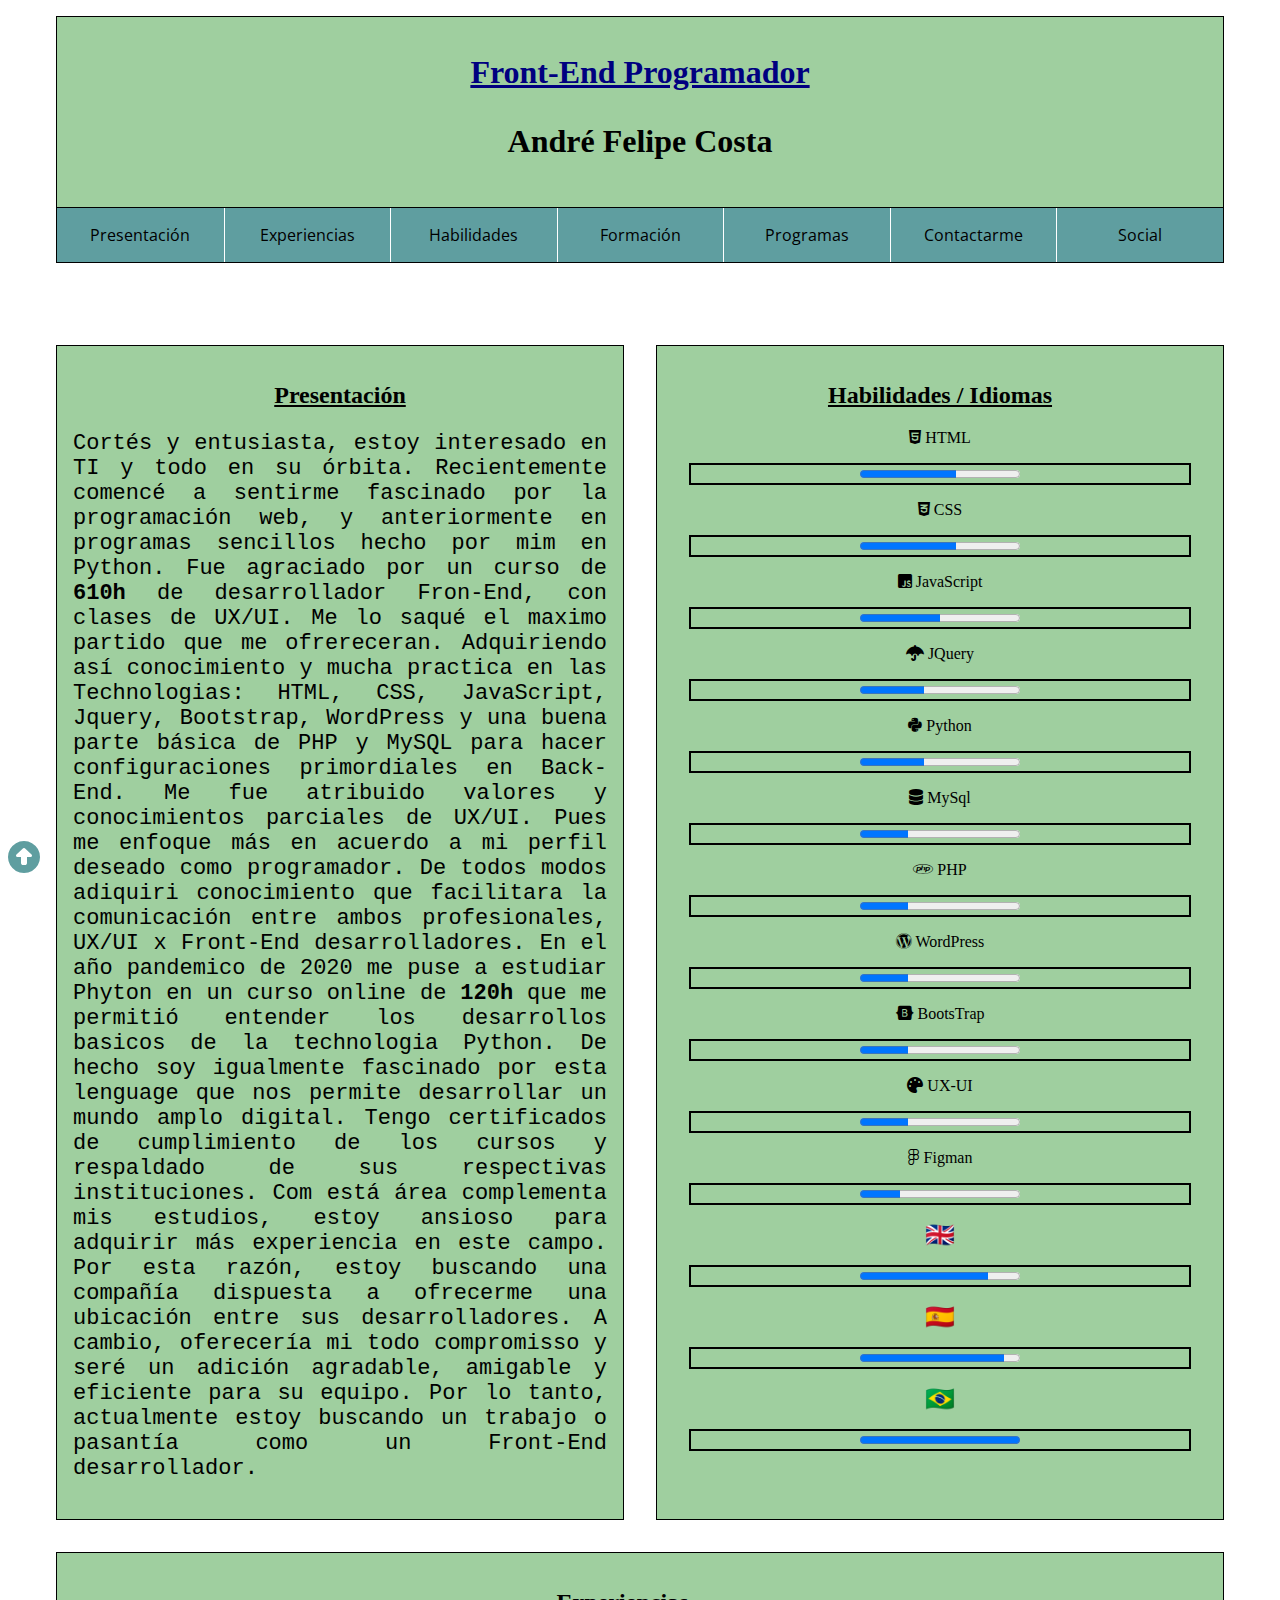
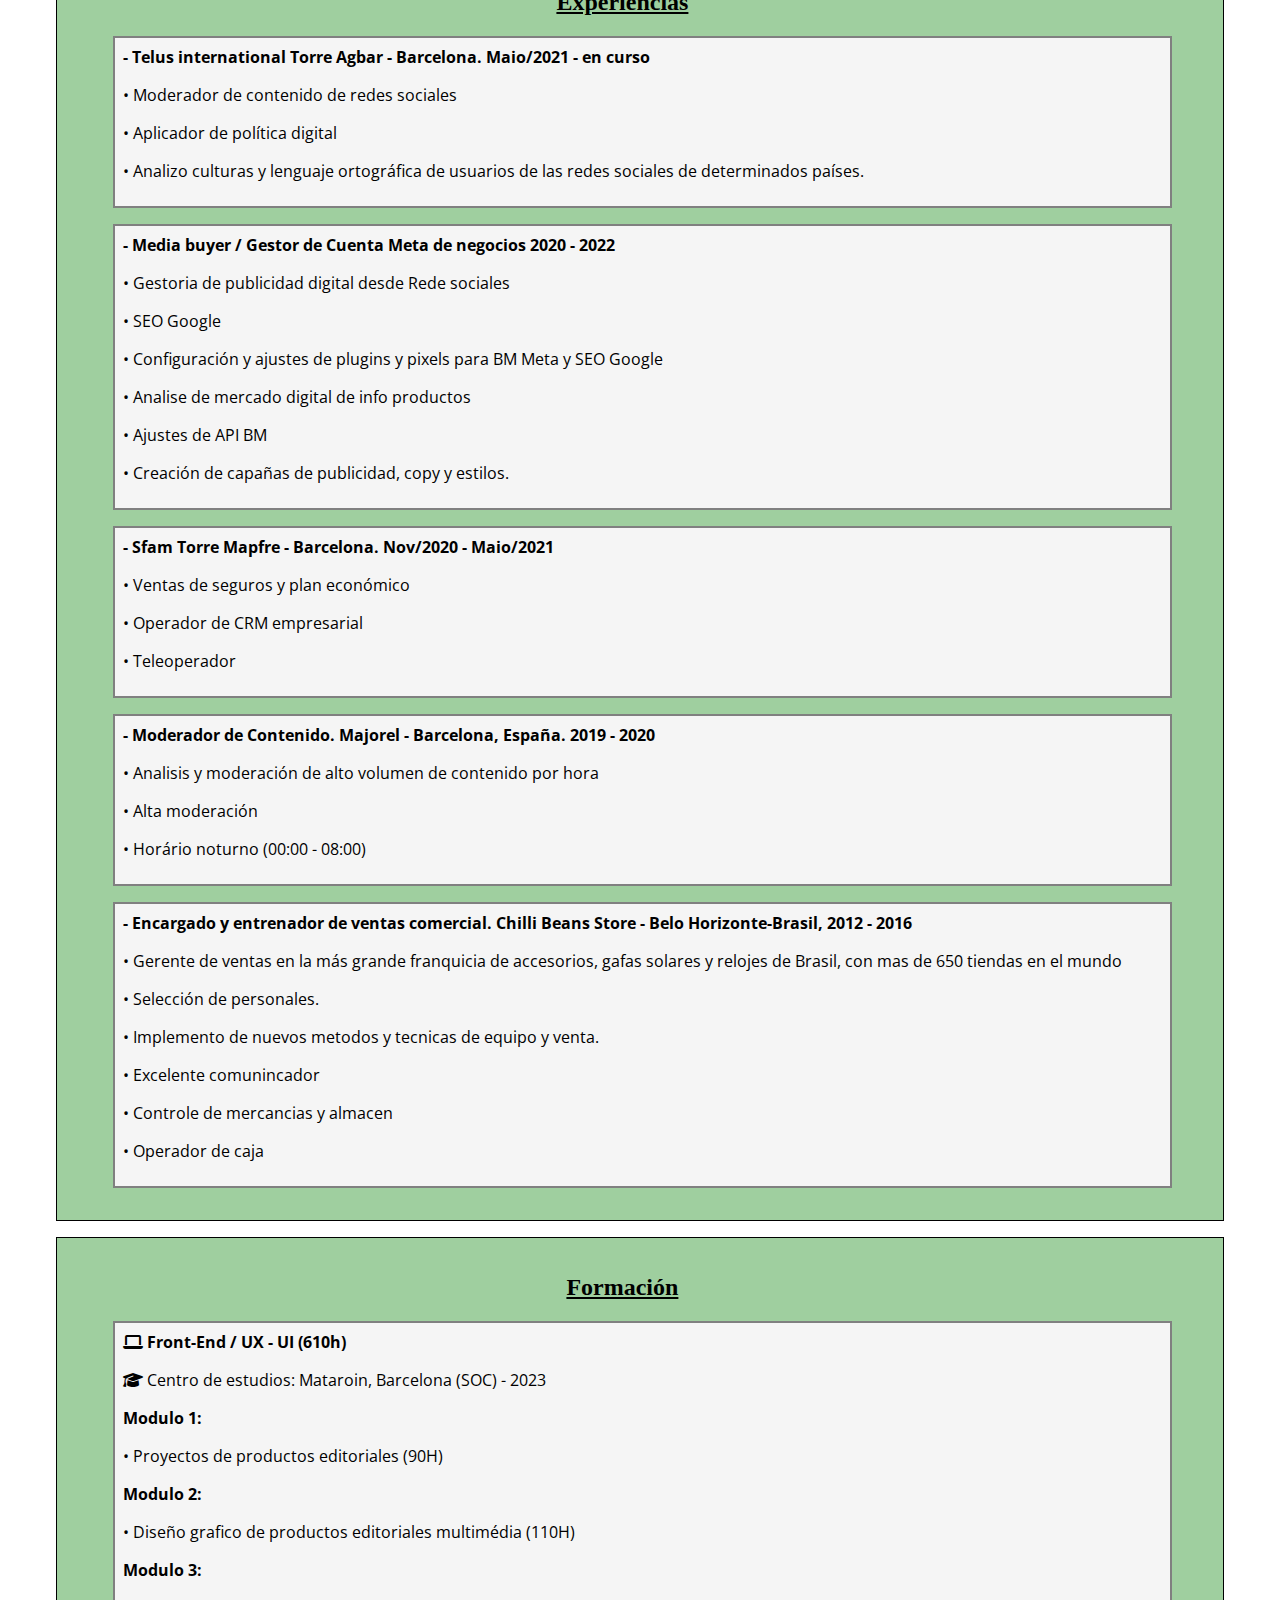
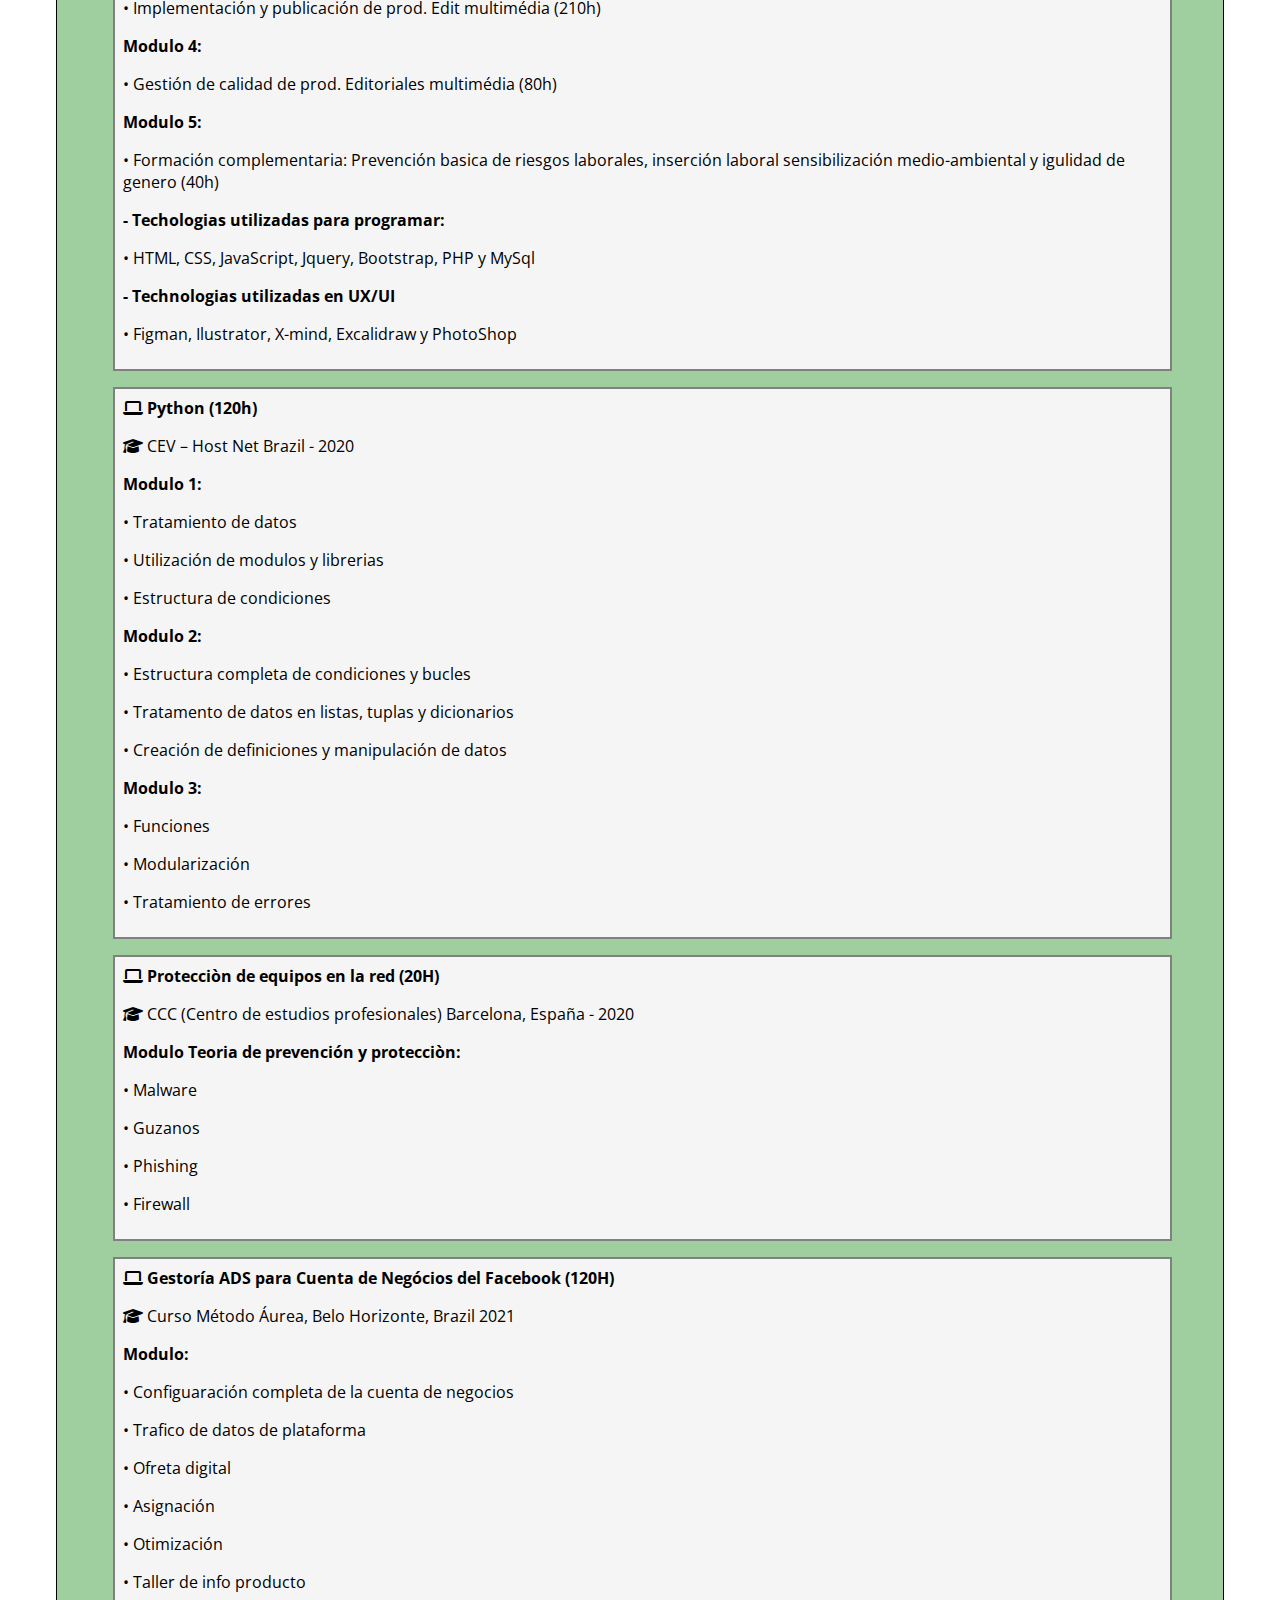
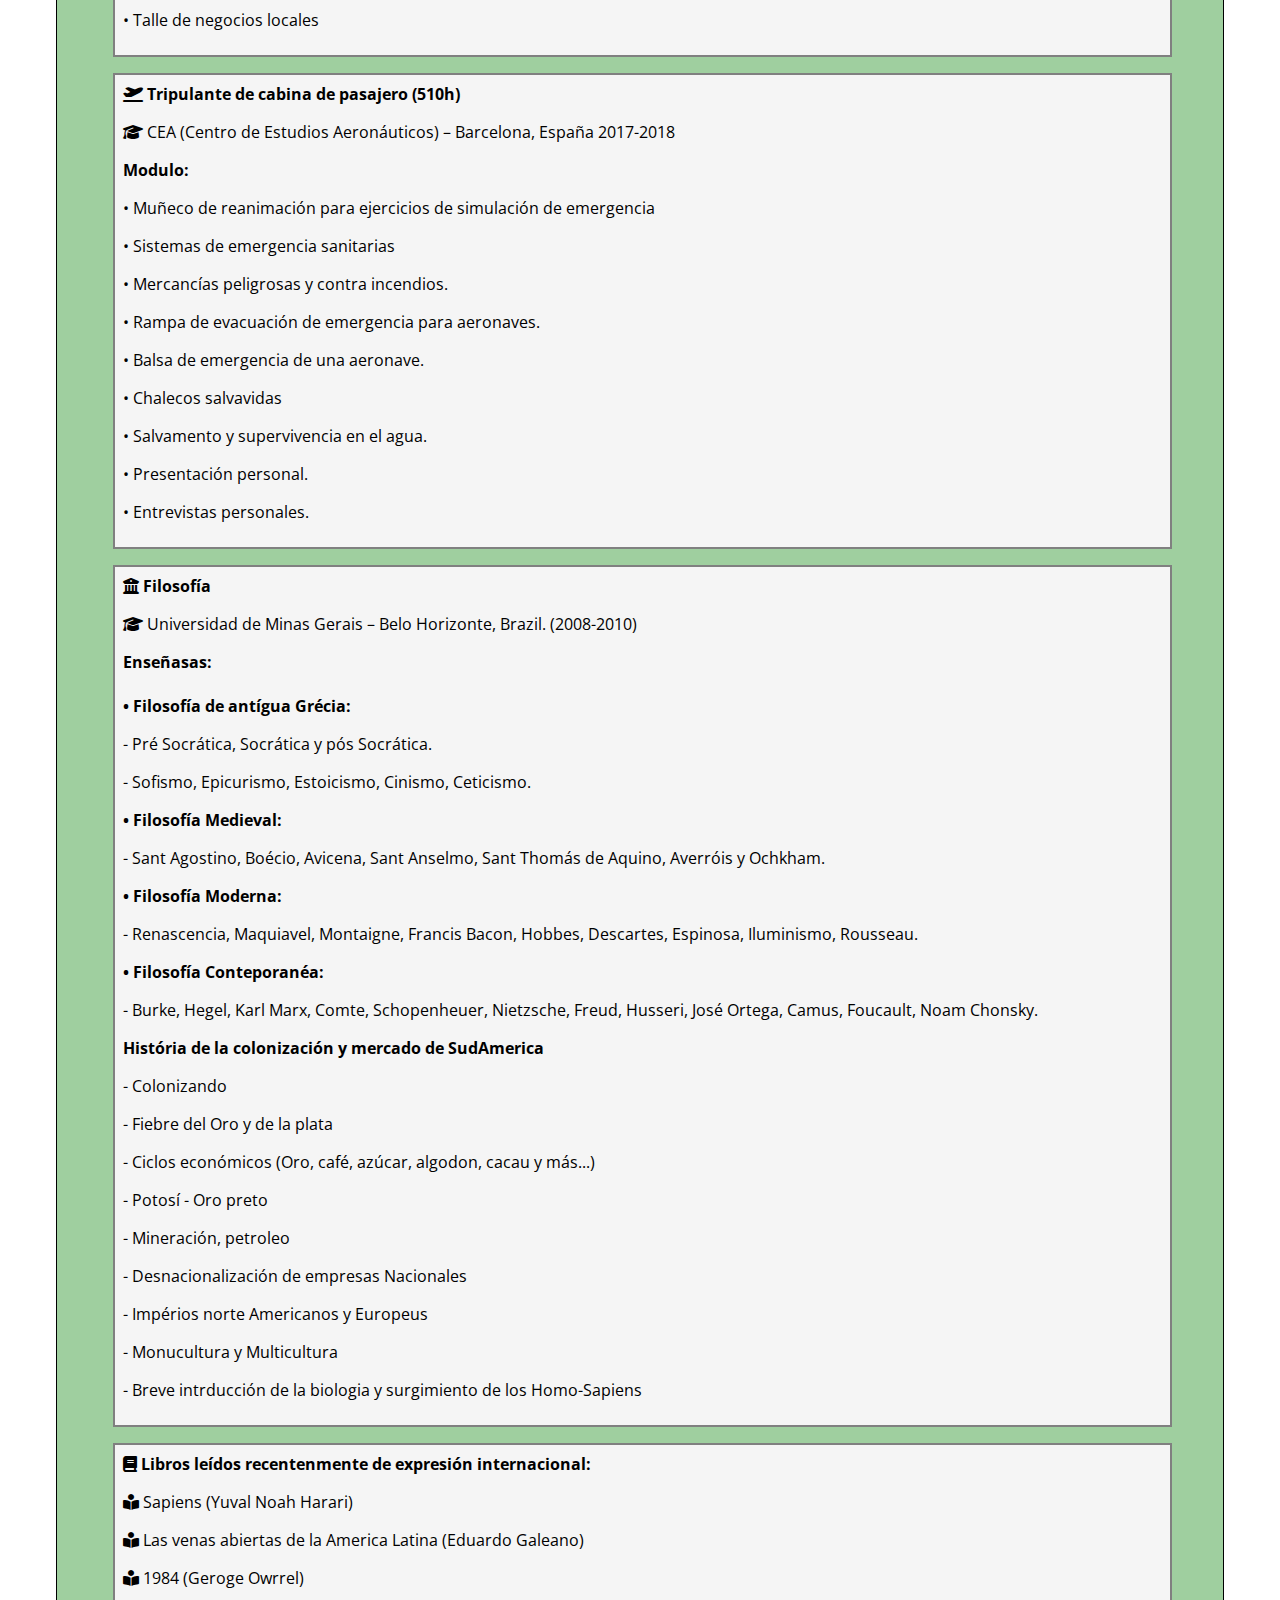
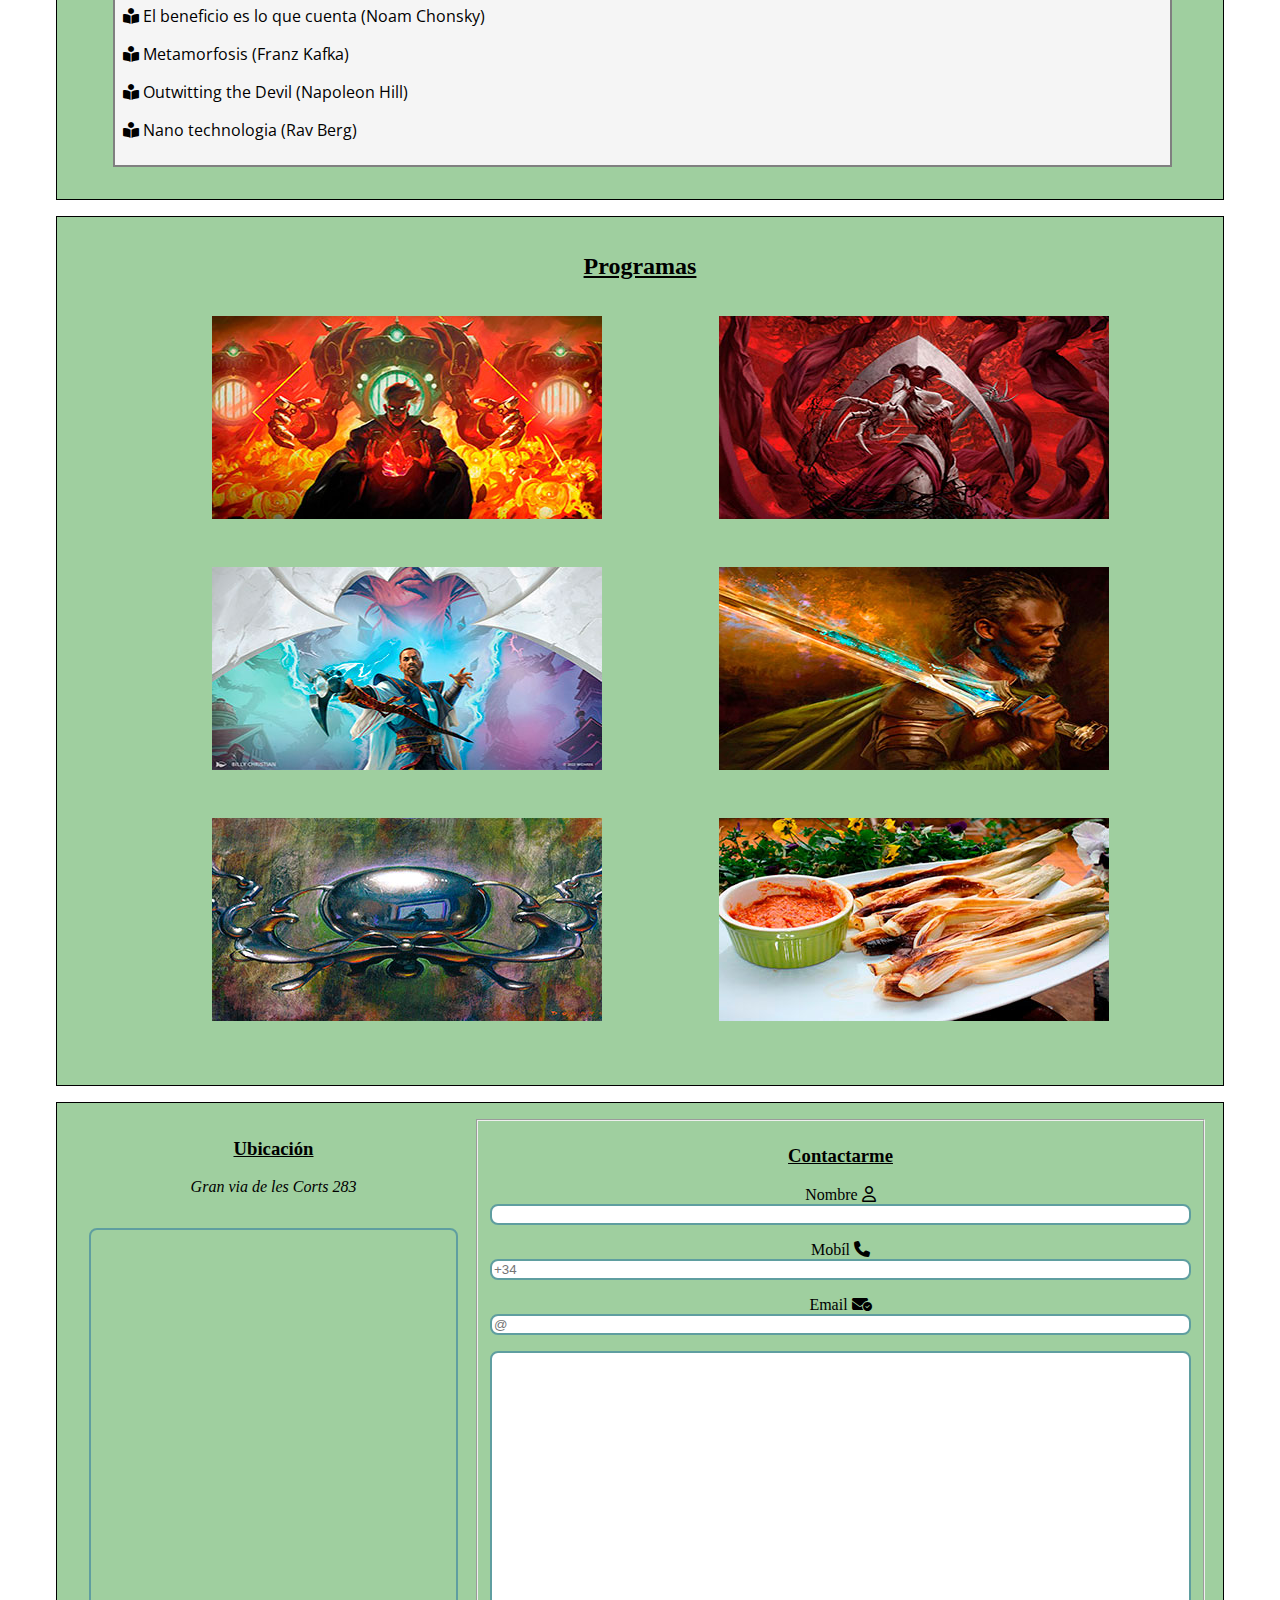
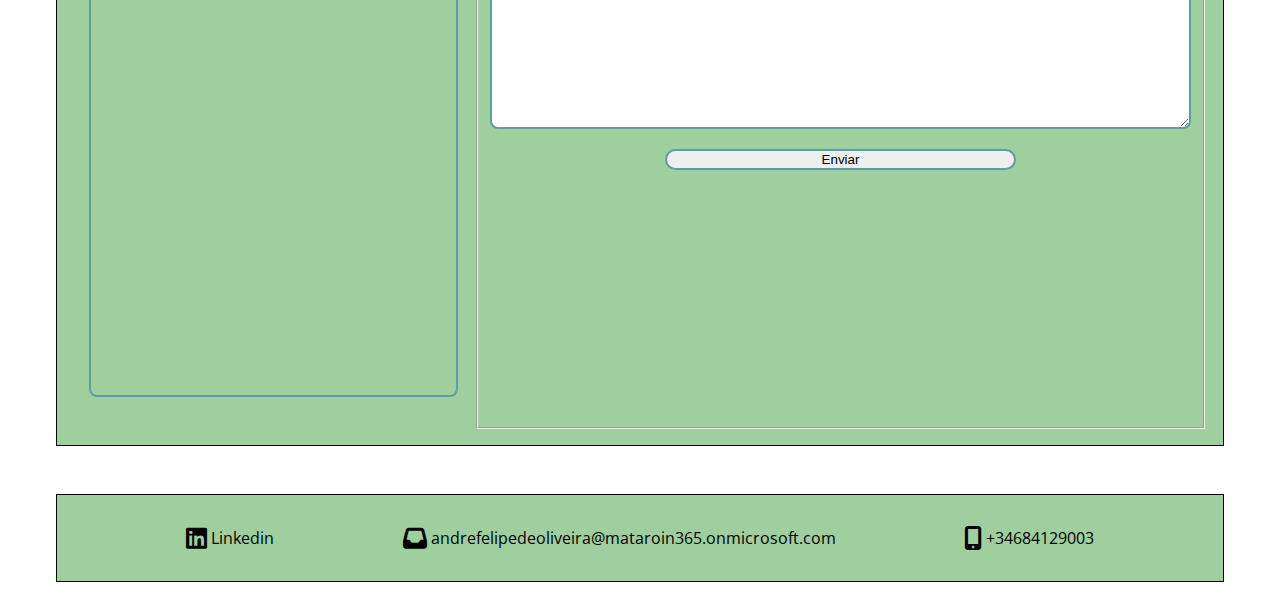
<file: index.html>
<!DOCTYPE html>
<html lang="es">

<head>
    <meta charset="UTF-8">
    <meta http-equiv="X-UA-Compatible" content="IE=edge">
    <meta name="viewport" content="width=device-width, initial-scale=1.0">
    <title>André Felipe Curriculum Vitae</title>
    <link rel="icon" type="image/png" href="img-vid/cv-photo-min.jpg" sizes="225x225">
    <link rel="stylesheet" href="css/estilos.css">
    <link rel="stylesheet" href="fontawesome/css/all.min.css">
    <link rel="stylesheet" href="css/jquery.fancybox.min.css">
    <meta property="og:type" content="website">
    <meta property="og:title" content="Conoce las novedades del HTML 5">
    <meta property="og:description" content="Conoce lo que los gurús de la web no quieren que sepas">
    <meta property="og:image"
    content="https://t4.ftcdn.net/jpg/00/06/49/45/360_F_6494517_0E1xcChKTYblcxYcuZF0D6OUzHeXwecn.jpg">
    <meta property="og:url" content="ENLACE PERMANENTE">
    <meta property="og:site_name" content="André Felipe Costa">
    <link rel="stylesheet" href="envio-correcto.html">
    <link rel="stylesheet" href="envio-error.html">
    <script src="https://www.google.com/recaptcha/api.js" async defer></script>



</head>

<body>
    <header>
        <h1>Front-End Programador</h1>
        <p>André Felipe Costa</p>
    </header>

    <main>
        <nav id="menu-principal">
            <div id="btnMenuMovil">
                <i class="fa-solid fa-burger fa-2x"></i>
            </div>
            <ul>
                <li><a href="#pres">Presentación</a></li>
                <li><a href="#exp">Experiencias</a></li>
                <li><a href="#hab">Habilidades</a></li>
                <li><a href="#forma">Formación</a></li>
                <li><a href="#port">Programas</a></li>
                <li><a href="#cont">Contactarme</a></li>
                <li><a href="#social">Social</a></li>

            </ul>
        </nav>

        <div id="pres-hab" class="fila">
            <section id="pres" class="columna">
                <h2>Presentación</h2>
                <p>Cortés y entusiasta, estoy interesado en TI y todo en su órbita. Recientemente comencé a
                    sentirme fascinado por la programación web, y anteriormente en programas sencillos hecho por
                    mim en Python. Fue agraciado por un curso de <strong>610h</strong> de desarrollador
                    Fron-End, con clases de UX/UI. Me lo saqué el maximo partido que me ofrereceran. Adquiriendo así
                    conocimiento y mucha practica en las Technologias: HTML, CSS, JavaScript, Jquery, Bootstrap, WordPress y una buena parte
                    básica de PHP y MySQL para hacer configuraciones primordiales en Back-End. Me fue atribuido
                    valores y conocimientos parciales de UX/UI. Pues me enfoque más en acuerdo a mi perfil deseado
                    como programador. De todos modos adiquiri conocimiento que facilitara la comunicación entre
                    ambos
                    profesionales, UX/UI x Front-End desarrolladores. En el año pandemico de 2020 me puse a estudiar
                    Phyton en un curso online de <strong>120h</strong> que me permitió entender los desarrollos basicos
                    de la technologia Python.
                    De hecho soy igualmente fascinado por esta lenguage que nos permite desarrollar un mundo amplo
                    digital. Tengo certificados de cumplimiento de los cursos y respaldado de sus respectivas
                    instituciones.
                    Com está área complementa mis estudios,
                    estoy ansioso para adquirir más experiencia en este campo. Por esta razón, estoy buscando
                    una compañía dispuesta a ofrecerme una ubicación entre sus desarrolladores. A cambio,
                    oferecería mi todo compromisso y seré un adición agradable, amigable y eficiente para su
                    equipo. Por lo tanto, actualmente estoy buscando un trabajo o pasantía como un Front-End
                    desarrollador.
                </p>
            </section>

            <section id="hab" class="columna">
                <h2>Habilidades / Idiomas</h2>
                <dl>
                    <dt><i class="fa-brands fa-html5"></i> HTML</dt>
                    <dd><progress max="100" value="60"></progress></dd>
                    <dt><i class="fa-brands fa-css3-alt"></i> CSS</dt>
                    <dd><progress max="100" value="60"></progress></dd>
                    <dt><i class="fa-brands fa-square-js"></i> JavaScript</dt>
                    <dd><progress max="100" value="50"></progress></dd>
                    <dt><i class="fa-solid fa-umbrella"></i> JQuery</dt>
                    <dd><progress max="100" value="40"></progress></dd>
                    <dt><i class="fa-brands fa-python"></i> Python</dt>
                    <dd><progress max="100" value="40"></progress></dd>
                    <dt><i class="fa-solid fa-database"></i> MySql</dt>
                    <dd><progress max="100" value="30"></progress></dd>
                    <dt><i class="fa-brands fa-php"></i> PHP</dt>
                    <dd><progress max="100" value="30"></progress></dd>
                    <dt><i class="fa-brands fa-wordpress"></i> WordPress</dt>
                    <dd><progress max="100" value="30"></progress></dd>
                    <dt><i class="fa-brands fa-bootstrap"></i> BootsTrap</dt>
                    <dd><progress max="100" value="30"></progress></dd>
                    <dt><i class="fa-solid fa-palette"></i> UX-UI</dt>
                    <dd><progress max="100" value="30"></progress></dd>
                    <dt><i class="fa-brands fa-figma"></i> Figman</dt>
                    <dd><progress max="100" value="25"></progress></dd>
                    <dt style="font-size: x-large;">&#x1f1ec;&#x1f1e7;</dt>
                    <dd><progress max="100" value="80"></progress></dd>
                    <dt style="font-size: x-large;" id="gb">&#x1f1ea;&#x1f1f8;</dt>
                    <dd><progress max="100" value="90" id="es"></progress></dd>
                    <dt style="font-size: x-large;" id="br">&#x1f1e7;&#x1f1f7;</dt>
                    <dd><progress max="100" value="100"></progress></dd>

                </dl>
            </section>
        </div>

       
        <section id="exp">
            <h2>Experiencias</h2>
            <ul>
                <li>
                  <strong>- Telus international
                    Torre Agbar - Barcelona. 
                    Maio/2021 - en curso
                    </strong>
                    <p>•	Moderador de contenido de redes sociales</p>
                    <p>•	Aplicador de política digital </p>
                    <p>•	Analizo culturas y lenguaje ortográfica de usuarios de las redes sociales de determinados países.</p>
                </li>
                <li>
                    <strong>- Media buyer / Gestor de Cuenta Meta de negocios 2020 - 2022</strong>
                    <p>• Gestoria de publicidad digital desde Rede sociales</p>
                    <p>• SEO Google</p>
                    <p>• Configuración y ajustes de plugins y pixels para BM Meta y SEO Google</p>
                    <p>• Analise de mercado digital de info productos</p>
                    <p>• Ajustes de API BM</p>
                    <p>•    Creación de capañas de publicidad, copy y estilos. </p>

                </li>
                <li>
                    <strong>- Sfam
                        Torre Mapfre - Barcelona. 
                        Nov/2020 - Maio/2021
                        </strong>
                        <p>•	Ventas de seguros y plan económico</p>
                        <p>•	Operador de CRM empresarial</p>
                        <p>•	Teleoperador</p>

                </li>
                <li>
                   <strong>- Moderador de Contenido. Majorel - Barcelona, España.
                    2019 - 2020</strong>
                    <p>•	Analisis y moderación de alto volumen de contenido por hora</p>
                    <p>•	Alta moderación </p>
                    <p>•	Horário noturno (00:00 - 08:00)</p>
                </li>
                <li>
                  <strong> - Encargado y entrenador de ventas comercial.
                    Chilli Beans Store - Belo Horizonte-Brasil, 
                    2012 - 2016
                    </strong>
                    <p>•	Gerente de ventas en la más grande franquicia de accesorios, gafas solares y relojes de Brasil, con mas de 650 tiendas en el mundo</p>
                    <p>•	Selección de personales.</p>
                    <p>•	Implemento de nuevos metodos y tecnicas de equipo y venta.</p>
                    <p>•	Excelente comunincador</p>
                    <p>•	Controle de mercancias y almacen</p>
                    <p>•	Operador de caja </p>                  
                </li>                    
            </ul>
        </section>

        <section id="forma">
            <h2>Formación</h2>
            <ol>
                <li>
                    <Strong><i class="fa-solid fa-laptop"></i> Front-End / UX - UI (610h)  </Strong>
                    <p><i class="fa-solid fa-graduation-cap"></i> Centro de estudios: Mataroin, Barcelona  (SOC) - 2023 </p>
                    <strong>Modulo 1:</strong>
                    <p>• Proyectos de productos editoriales (90H)</p>
                    <strong>Modulo 2:</strong>
                    <p>• Diseño grafico de productos editoriales multimédia (110H)</p>
                    <strong>Modulo 3:</strong>
                    <p>• Implementación y publicación de prod. Edit multimédia (210h)</p>
                    <strong>Modulo 4:</strong>
                    <p>• Gestión de calidad de prod. Editoriales multimédia (80h)</p>
                    <strong>Modulo 5:</strong>
                    <p>• Formación complementaria: Prevención basica de riesgos laborales, inserción laboral sensibilización medio-ambiental y igulidad de genero (40h)</p>
                    <strong>- Techologias utilizadas para programar:</strong>
                    <p>• HTML, CSS, JavaScript, Jquery, Bootstrap, PHP y MySql</p>
                    <strong>- Technologias utilizadas en UX/UI</strong>
                    <p>• Figman, Ilustrator, X-mind, Excalidraw y PhotoShop</p>                 
                </li>
                <li>
                 <strong><i class="fa-solid fa-laptop"></i>  Python (120h)</strong>
                 <p><i class="fa-solid fa-graduation-cap"></i> CEV – Host Net Brazil
                    - 2020
                    </p>
                    <strong>Modulo 1:</strong>
                    <p>• Tratamiento de datos</p>
                    <p>• Utilización de modulos y librerias</p>
                    <p>• Estructura de condiciones</p>
                    <strong>Modulo 2:</strong>
                    <p>• Estructura completa de condiciones y bucles</p>
                    <p>• Tratamento de datos en listas, tuplas y dicionarios</p>
                    <p>• Creación de definiciones y manipulación de datos</p>
                    <strong>Modulo 3:</strong>
                    <p>• Funciones</p>
                    <p>• Modularización</p>
                    <p>• Tratamiento de errores</p>                                    
                </li>
                <li>
                   <strong><i class="fa-solid fa-laptop"></i> Protecciòn de equipos en la red (20H)</strong>
                   <p><i class="fa-solid fa-graduation-cap"></i> CCC (Centro de estudios profesionales) Barcelona, España - 2020</p>
                   <Strong>Modulo Teoria de prevención y protecciòn: </Strong>
                   <p>• Malware</p>
                   <p>• Guzanos</p>
                   <p>• Phishing</p>
                   <p>• Firewall</p>
                </li>
                <li>
                    <strong><i class="fa-solid fa-laptop"></i> Gestoría ADS para Cuenta de Negócios del Facebook (120H)</strong>
                    <p><i class="fa-solid fa-graduation-cap"></i> Curso Método Áurea, Belo Horizonte, Brazil
                        2021 
                        </p>
                     <strong>Modulo:</strong>
                     <p>• Configuaración completa de la cuenta de negocios</p>
                     <p>• Trafico de datos de plataforma</p>
                     <p>• Ofreta digital</p>
                     <p>• Asignación  </p>
                     <p>• Otimización</p>
                     <p>• Taller de info producto</p>
                     <p>• Talle de negocios locales</p>                   

                </li>
                    
                <li>
                    <strong><i class="fa-solid fa-plane-departure"></i> Tripulante de cabina de pasajero (510h)</strong>
                    <p><i class="fa-solid fa-graduation-cap"></i> CEA (Centro de Estudios Aeronáuticos) – Barcelona, España 2017-2018</p>
                    <strong>Modulo:</strong>
                    <p>• Muñeco de reanimación para ejercicios de simulación de emergencia</p>
                    <p>• Sistemas de emergencia sanitarias</p>
                    <p>• Mercancías peligrosas y contra incendios. </p>
                    <p>• Rampa de evacuación de emergencia para aeronaves.</p>
                    <p>• Balsa de emergencia de una aeronave.</p>
                    <p>• Chalecos salvavidas</p>
                    <p>• Salvamento y supervivencia en el agua.</p>
                    <p>• Presentación personal.</p>
                    <p>• Entrevistas personales.</p>
                </li>
                <li>
                    <strong><i class="fa-solid fa-building-columns"></i> Filosofía </strong>
                    <p><i class="fa-solid fa-graduation-cap"></i> Universidad de Minas Gerais – Belo Horizonte, Brazil.
                        (2008-2010) </p>
                    <strong>Enseñasas:</strong>
                    <br>
                    <br>
                    <strong>• Filosofía de antígua Grécia:</strong>
                    <p>- Pré Socrática, Socrática y pós Socrática.</p>
                    <p>- Sofismo, Epicurismo, Estoicismo, Cinismo, Ceticismo.</p>
                    <strong>• Filosofía Medieval:</strong>
                    <p>- Sant Agostino, Boécio, Avicena, Sant Anselmo, Sant Thomás de Aquino, Averróis y Ochkham.</p>
                    <strong>• Filosofía Moderna:</strong>
                    <p>- Renascencia, Maquiavel, Montaigne, Francis Bacon, Hobbes, Descartes, Espinosa, Iluminismo, Rousseau.</p>
                    <strong>• Filosofía Conteporanéa:</strong>
                    <p>- Burke, Hegel, Karl Marx, Comte, Schopenheuer, Nietzsche, Freud, Husseri, José Ortega, Camus, Foucault, Noam Chonsky.</p>
                    <strong>História de la colonización y mercado de SudAmerica</strong>
                    <p>- Colonizando</p>
                    <p>- Fiebre del Oro y de la plata</p>
                    <p>- Ciclos económicos (Oro, café, azúcar, algodon, cacau y más...)</p>
                    <p>- Potosí - Oro preto</p>
                    <p>- Mineración, petroleo</p>
                    <p>- Desnacionalización de empresas Nacionales</p>
                    <p>- Impérios norte Americanos y Europeus</p>
                    <p>- Monucultura y Multicultura</p>
                    <p>- Breve intrducción de la biologia y surgimiento de los Homo-Sapiens</p>     
                </li>
                <li>
                    <strong><i class="fa-solid fa-book"></i> Libros leídos recentenmente de expresión internacional:</strong>
                    <p><i class="fa-solid fa-book-open-reader"></i> Sapiens (Yuval Noah Harari)</p>
                    <p><i class="fa-solid fa-book-open-reader"></i> Las venas abiertas de la America Latina (Eduardo Galeano)</p>
                    <p><i class="fa-solid fa-book-open-reader"></i> 1984 (Geroge Owrrel)</p>
                    <p><i class="fa-solid fa-book-open-reader"></i> El beneficio es lo que cuenta (Noam Chonsky)</p>
                    <p><i class="fa-solid fa-book-open-reader"></i> Metamorfosis (Franz Kafka)</p>
                    <p><i class="fa-solid fa-book-open-reader"></i> Outwitting the Devil (Napoleon Hill)</p>
                    <p><i class="fa-solid fa-book-open-reader"></i> Nano technologia (Rav Berg)</p>
                </li>
            </ol>
        </section>

        <section id="port">
            <h2>Programas</h2>
            <figure>
                <ul class="columna-wrap galeria">
                    <li>
                        <figure id="fig1">
                            <a href="img-vid/Videos-Python/creando-modulos-moneda.mp4"  target="_blank">                                
                                <img src="img-vid/brother-min.jpg" alt="">                          
                             </a>
                        </figure>
                    </li>

                    <li>
                        <figure id="fig2">
                            <a href="img-vid/Videos-Python/operador-primo.mp4" target="_blank">
                             <img src="img-vid/pirexis-min.jpg" alt="">                                
                            </a>                            
                        </figure>

                    </li>

                    <li>
                        <figure id="fig3">
                            <a href="img-vid/Videos-Python/def-reproduz-musica.mp4" target="_blank">               
                                <img src="img-vid/march-machine-min.jpg" alt="">
                            </a>                           
                        </figure>
                    </li>

                    <li>
                        <figure id="fig4">
                            <a href="DOM-cielo/index.html" target="_blank">
                                <img src="img-vid/lord-rings-min.jpg" alt="">
                            </a>                            
                        </figure>
                    </li>

                    <li>
                        <figure id="fig5">
                            <a href="mtg-proyecto-libre/mtg-proyecto-libre/index.html" target="_blank">
                                <img src="img-vid/chrome-Mox-Mirrodin.min.jpg" alt="">
                            </a>
                            
                        </figure>
                    </li>

                    <li>
                        <figure id="fig6">
                            <a href="recetas/sufle-vegano.html" target="_blank">
                                <img src="img-vid/calcots-con-salsa-romesco-min.jpg " alt="">
                            </a>                            
                        </figure>
                    </li>
                </ul>
            </figure>

        </section>


        <section id="cont" class="fila">
            <div id="mapa" class="columna">
                <h3>Ubicación</h3>
                <address>Gran via de les Corts 283</address>
                <p>
                    <iframe
                        src="https://www.google.com/maps/embed?pb=!1m18!1m12!1m3!1d2994.1167552124734!2d2.142352975801842!3d41.371547996977995!2m3!1f0!2f0!3f0!3m2!1i1024!2i768!4f13.1!3m3!1m2!1s0x12a49882aa2431e9%3A0xf92b4b908626a18a!2sGran%20Via%20de%20les%20Corts%20Catalanes%2C%20280%2C%2008004%20Barcelona!5e0!3m2!1spt-BR!2ses!4v1685123244624!5m2!1spt-BR!2ses"
                        style="border:0;" allowfullscreen="" loading="lazy"
                        referrerpolicy="no-referrer-when-downgrade"></iframe>
                </p>
            </div>


         
            <fieldset class="columna">
                <h3>Contactarme</h3>
                <form action="mail/envio.php" method="post" id="validar" >
                    <input type="hidden" name="campo_asunto" value="Contacto de Empresa">
                    <input type="hidden" name="campo_destinatario"  value="andrefelipedeoliveira@mataroin365.onmicrosoft.com">

                    <p>
                        <label>Nombre</label>
                        <i class="fa-regular fa-user"></i>
                        <input type="text" name="campo_nombre" id="campo_nombre" required>
                    </p>
                    
                    <p>
                        <label>Mobíl</label>
                        <i class="fa-solid fa-phone"></i> <input type="tel" name="campo_tel" id="campo_tel"
                            placeholder="+34" required>
                    </p>

                    <p>
                        <label>Email</label>
                        <i class="fa-solid fa-envelope-circle-check"></i> <input type="email" name="campo_email"
                            id="campo_email" placeholder="@" required>
                    </p>

                    <p>
                        <textarea name="campo_txtArea" id="txtArea" cols="70" rows="30"></textarea>
                    </p>                    

                    <div class="g-recaptcha" data-sitekey="6Le4ra8mAAAAAFs40GHJBOEzKgcXaOpyN7w6JNqO"></div>
                    <div id="button">
                        <button>Enviar</button>
                    </div>
                 
                </form>
            </fieldset>
        </section>
    </main>

    <div id="subir">
        <a href="#"><i class="fa-solid fa-circle-up fa-2xl" style="color: cadetblue;"></i></a>
    </div>

  

    <footer id="social" class="fila-2">
        <div class="columna-1-3" id="linkedin">
            <a href=" https://www.linkedin.com/feed/" target="_blank"><i class="fa-brands fa-linkedin fa-xl"></i>
                Linkedin</a>
        </div>

        <div class="columna-1-3" id="email">
            <a href="mailto:andrefelipedeoliveira@mataroin365.onmicrosoft.com"><i class="fa-solid fa-inbox fa-xl"></i>
                andrefelipedeoliveira@mataroin365.onmicrosoft.com</a>
        </div>

        <div class="columna-1-3" id="tel">
            <a href="tel:+34684129003"><i class="fa-solid fa-mobile-screen-button fa-xl"></i> +34684129003</a>
        </div>

    </footer>



    <!-- Area JS/JQuery -->
    <script src="js/jquery-3.7.0.min.js"></script>
    <script src="validate/jquery.validate.js"></script>
    <script src="validate/localization/messages_es.js"></script>
    <script src="js/funciones.js"></script>
    <script src="js/jquery.fancybox.min.js"></script>
</body>

</html>
</file>
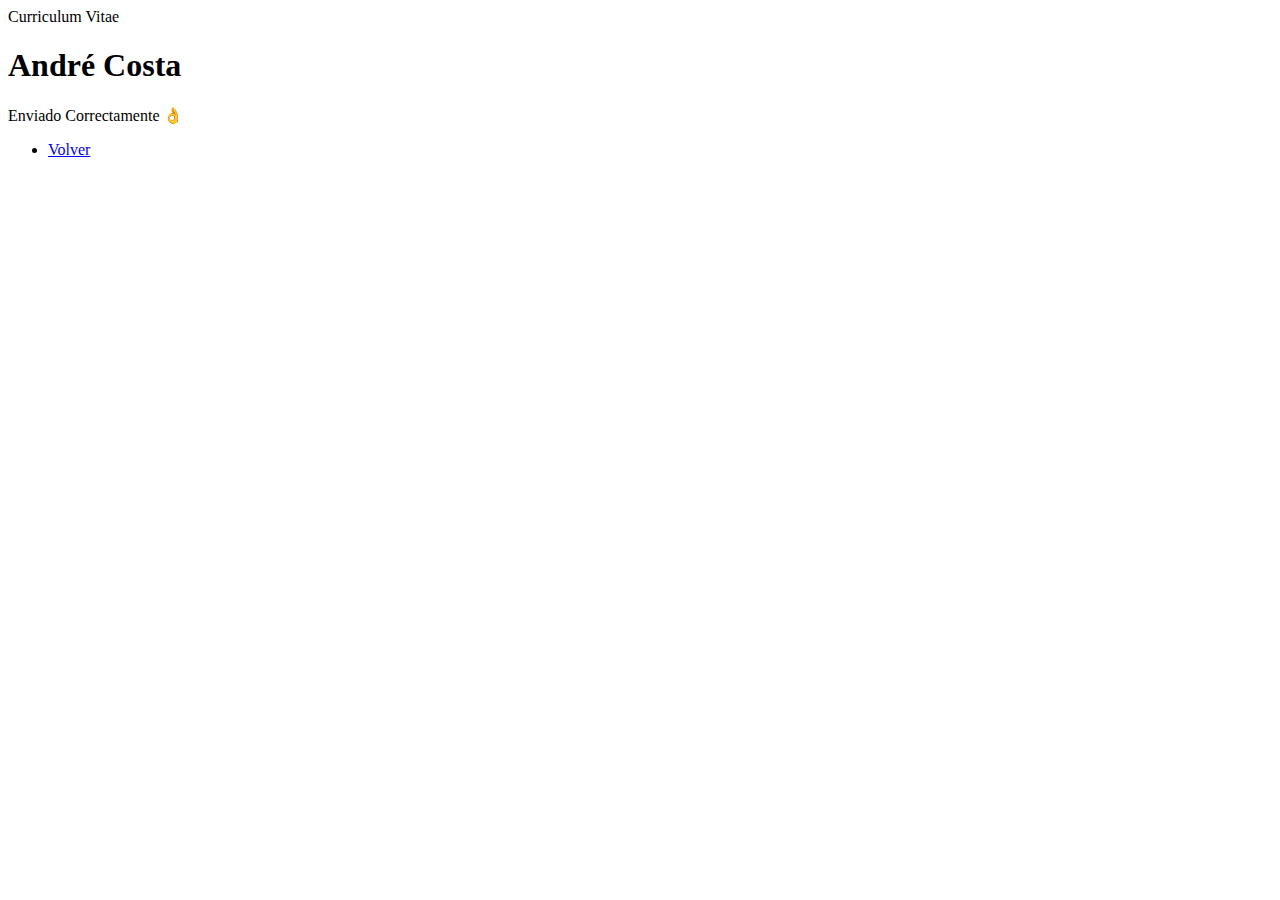
<file: envio-correcto.html>
<!DOCTYPE html>
<html lang="es">
<head>
    <meta charset="UTF-8">
    <meta http-equiv="X-UA-Compatible" content="IE=edge">
    <meta name="viewport" content="width=device-width, initial-scale=1.0">
    <title>Formulario de alta</title>
</head>
<body>
    <header>
        Curriculum Vitae
    </header>
    <main>
        <h1>André Costa</h1>
        <p>Enviado Correctamente 👌</p>
        <ul>
            <p>
                <li><a href="index.html">Volver</a></li>
          
            </p>
        </ul>
    </main>
</body>
</html>
</file>
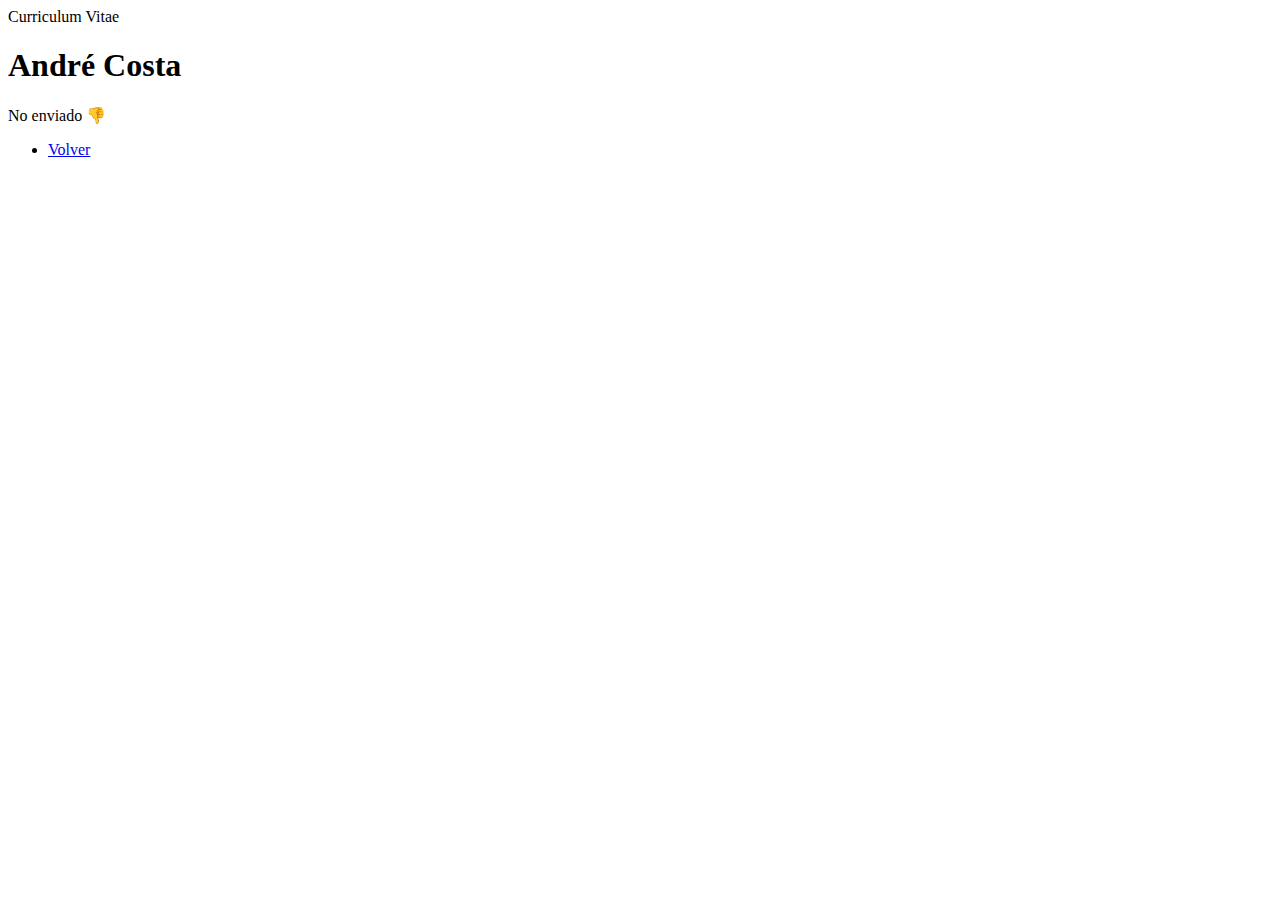
<file: envio-error.html>
<!DOCTYPE html>
<html lang="es">
<head>
    <meta charset="UTF-8">
    <meta http-equiv="X-UA-Compatible" content="IE=edge">
    <meta name="viewport" content="width=device-width, initial-scale=1.0">
    <title>Formulario de alta</title>
</head>
<body>
    
</body>
    <header>
        Curriculum Vitae
    </header>
    <main>
        <h1>André Costa</h1>
        <p>No enviado 👎</p>
        <ul>
            <p>
                <li><a href="index.html">Volver</a></li>
              
            </p>
        </ul>
    </main>
</html>
</file>
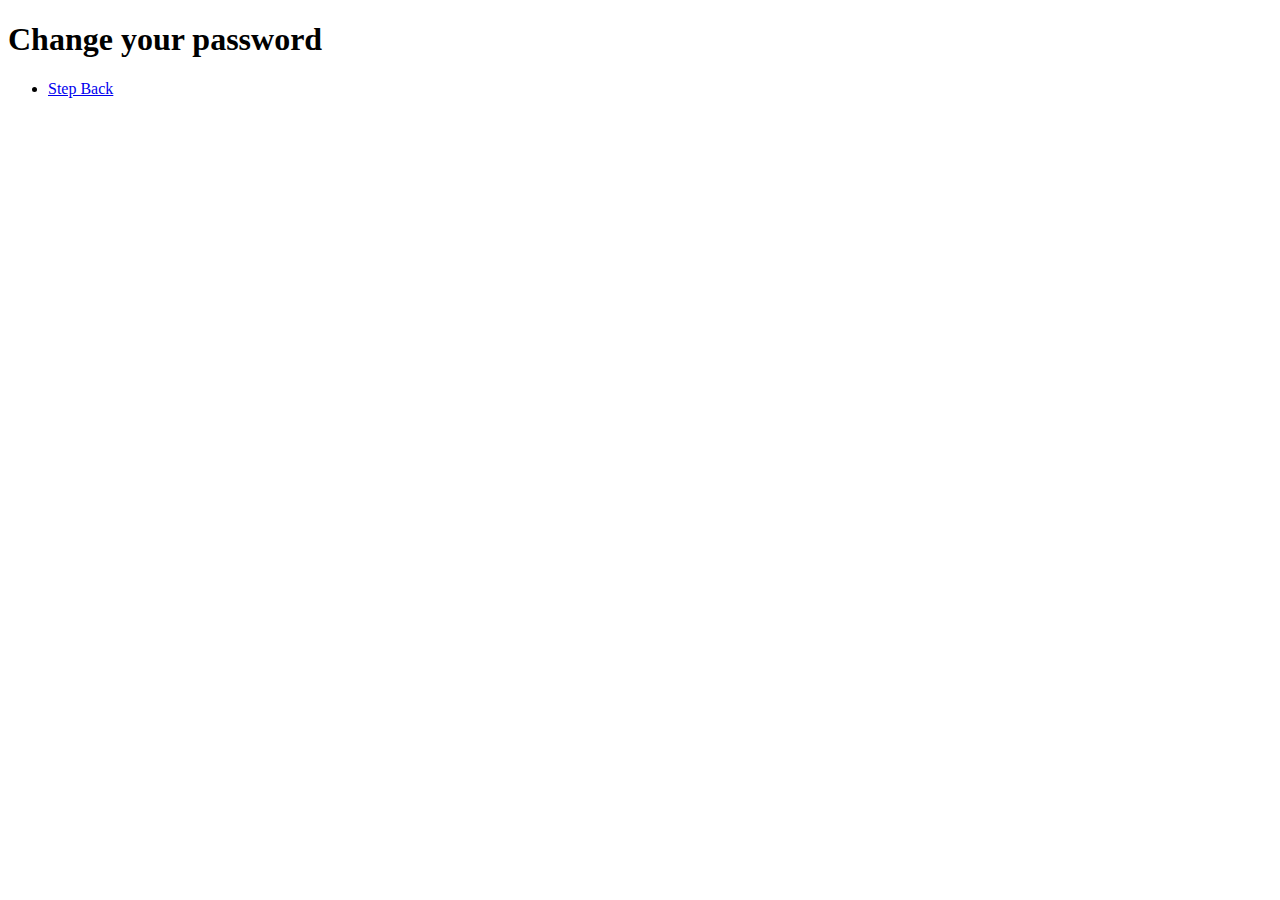
<file: Formularios/change-password.html>
<!DOCTYPE html>
<html lang="en">

<head>
    <meta charset="UTF-8">
    <meta http-equiv="X-UA-Compatible" content="IE=edge">
    <meta name="viewport" content="width=device-width, initial-scale=1.0">
    <title>Change-Password</title>
</head>

<body>
    <h1>Change your password</h1>

    <div>
        <ul>
            <li> <a href="../Formularios/form-2.html" id="vuelta">Step Back</a></li>
        </ul>
    </div>


</body>

</html>
</file>
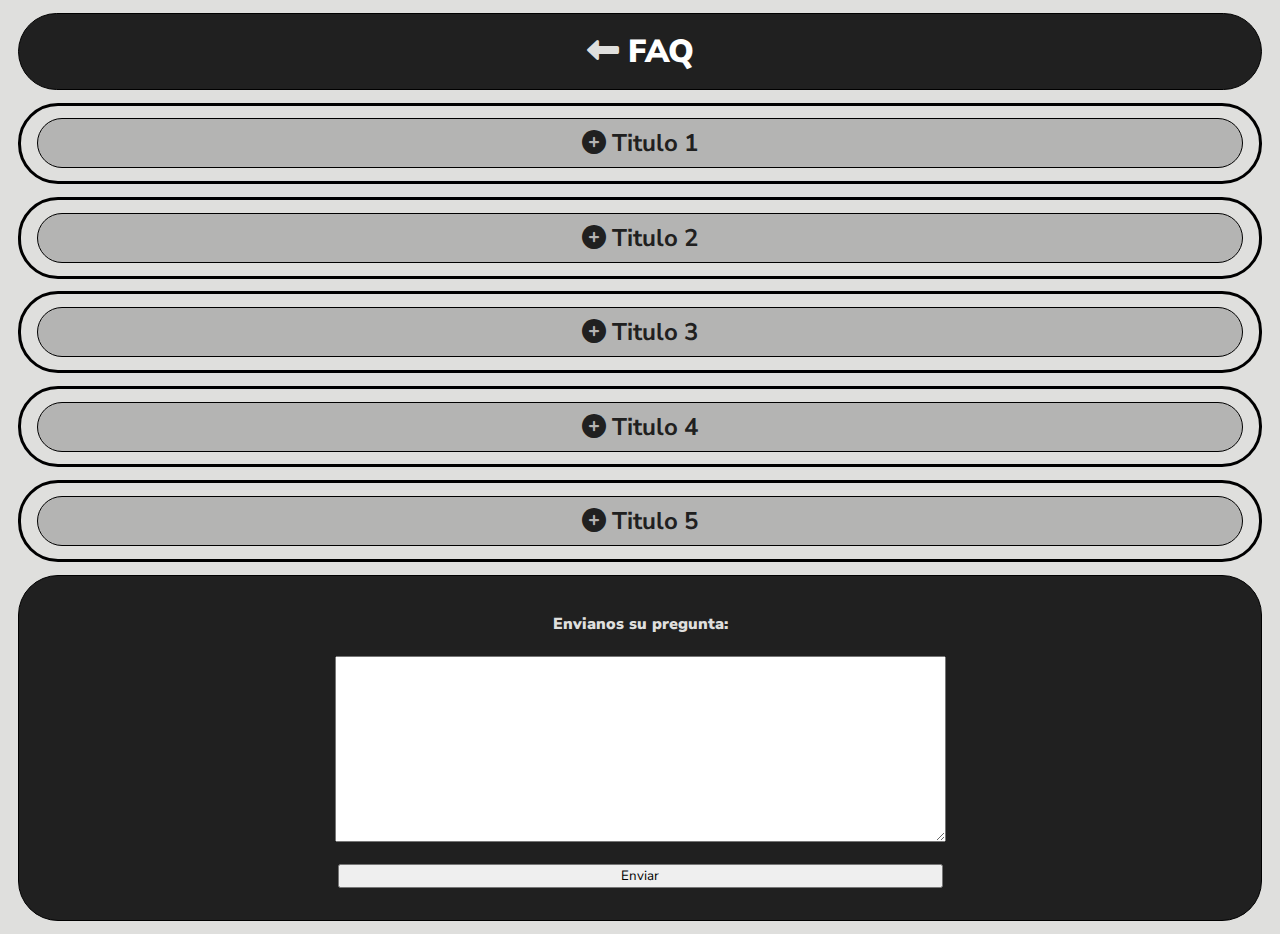
<file: Formularios/faq.html>
<!DOCTYPE html>
<html lang="en">

<head>
    <meta charset="UTF-8">
    <meta http-equiv="X-UA-Compatible" content="IE=edge">
    <meta name="viewport" content="width=device-width, initial-scale=1.0">
    <!-- SEO -->
    <meta name="description" content="Resumen del contenido del documento web">
    <title>Plantilla de documento web</title>
    <!-- FAVICON -->
    <link rel="shortcut icon" href="assets/image/favicon-196x196.png" type="image/png">
    <!-- Open graph -->
    <meta property="og:type" content="website" />
    <meta property="og:title" content="TÍTULO" DE MI POST Ó PÁGINA” />
    <meta property="og:description" content="DESCRIPCIÓN" DEL CONTENIDO DE MI PÁGINA” />
    <meta property="og:image" content="LINK" A LA IMAGEN DESTACADA” />
    <meta property="og:url" content="ENLACE" PERMANENTE” />
    <meta property="og:site_name" content="NOMBRE" DEL SITIO” />
    <!-- ESTILOS -->
    <link rel="stylesheet" href="fontawesome/css/all.min.css">
    <link rel="stylesheet" href="css/estilos-faq.css">

</head>

<body>
    <header id="titulo">
        <h1><i class="fa-solid fa-left-long"><a href="form-2.html"> FAQ</a></i> </h1>
    </header>
    <main>
        <article>
            <h2><i class="fa-solid fa-circle-plus"></i> Titulo 1</h2>
            <div class="contenido">
                <p>Lorem ipsum dolor sit amet, consectetur adipisicing elit. Adipisci, provident!</p>
                <p>Lorem ipsum dolor sit amet, consectetur adipisicing elit. Adipisci, provident!</p>
                <p>Lorem ipsum dolor sit amet, consectetur adipisicing elit. Adipisci, provident!</p>
            </div>
        </article>

        <article>
            <h2><i class="fa-solid fa-circle-plus"></i> Titulo 2</h2>
            <div class="contenido">
                <p>Lorem ipsum dolor sit amet consectetur adipisicing elit. Ipsam recusandae id necessitatibus.</p>
                <p>Lorem ipsum dolor sit amet consectetur adipisicing elit. Ipsam recusandae id necessitatibus.</p>
                <p>Lorem ipsum dolor sit amet consectetur adipisicing elit. Ipsam recusandae id necessitatibus.</p>
            </div>
        </article>
        
        <article>
            <h2><i class="fa-solid fa-circle-plus"></i> Titulo 3</h2>
            <div class="contenido">
                <p>Lorem ipsum dolor sit amet consectetur adipisicing elit. Ipsam recusandae id necessitatibus.</p>
                <p>Lorem ipsum dolor sit amet consectetur adipisicing elit. Ipsam recusandae id necessitatibus.</p>
                <p>Lorem ipsum dolor sit amet consectetur adipisicing elit. Ipsam recusandae id necessitatibus.</p>
            </div>
        </article>

        <article>
            <h2><i class="fa-solid fa-circle-plus"></i> Titulo 4</h2>
            <div class="contenido">
                <p>Lorem ipsum dolor sit amet consectetur adipisicing elit. Ipsam recusandae id necessitatibus.</p>
                <p>Lorem ipsum dolor sit amet consectetur adipisicing elit. Ipsam recusandae id necessitatibus.</p>
                <p>Lorem ipsum dolor sit amet consectetur adipisicing elit. Ipsam recusandae id necessitatibus.</p>
            </div>
        </article>


        <article>
            <h2><i class="fa-solid fa-circle-plus"></i> Titulo 5</h2>
            <div class="contenido">
                <p>Lorem ipsum dolor sit amet consectetur adipisicing elit. Ipsam recusandae id necessitatibus.</p>
                <p>Lorem ipsum dolor sit amet consectetur adipisicing elit. Ipsam recusandae id necessitatibus.</p>
                <p>Lorem ipsum dolor sit amet consectetur adipisicing elit. Ipsam recusandae id necessitatibus.</p>
            </div>
        </article>

        <footer>
            <h4>Envianos su pregunta:</h4>
            <form type="text">
                <label for="id-mensaje"></label>
                 <textarea name="campo-mensaje" id="campo-mensaje" cols="30" rows="10"></textarea>
                <p>
                    <input type="submit" value="Enviar"></input>
                </p>
            </form>
        </footer>


    </main>



<script src="jquery/jquery-3.7.0.min.js"></script>
<script src="js/function-faq.js"></script>
</body>

</html>
</file>
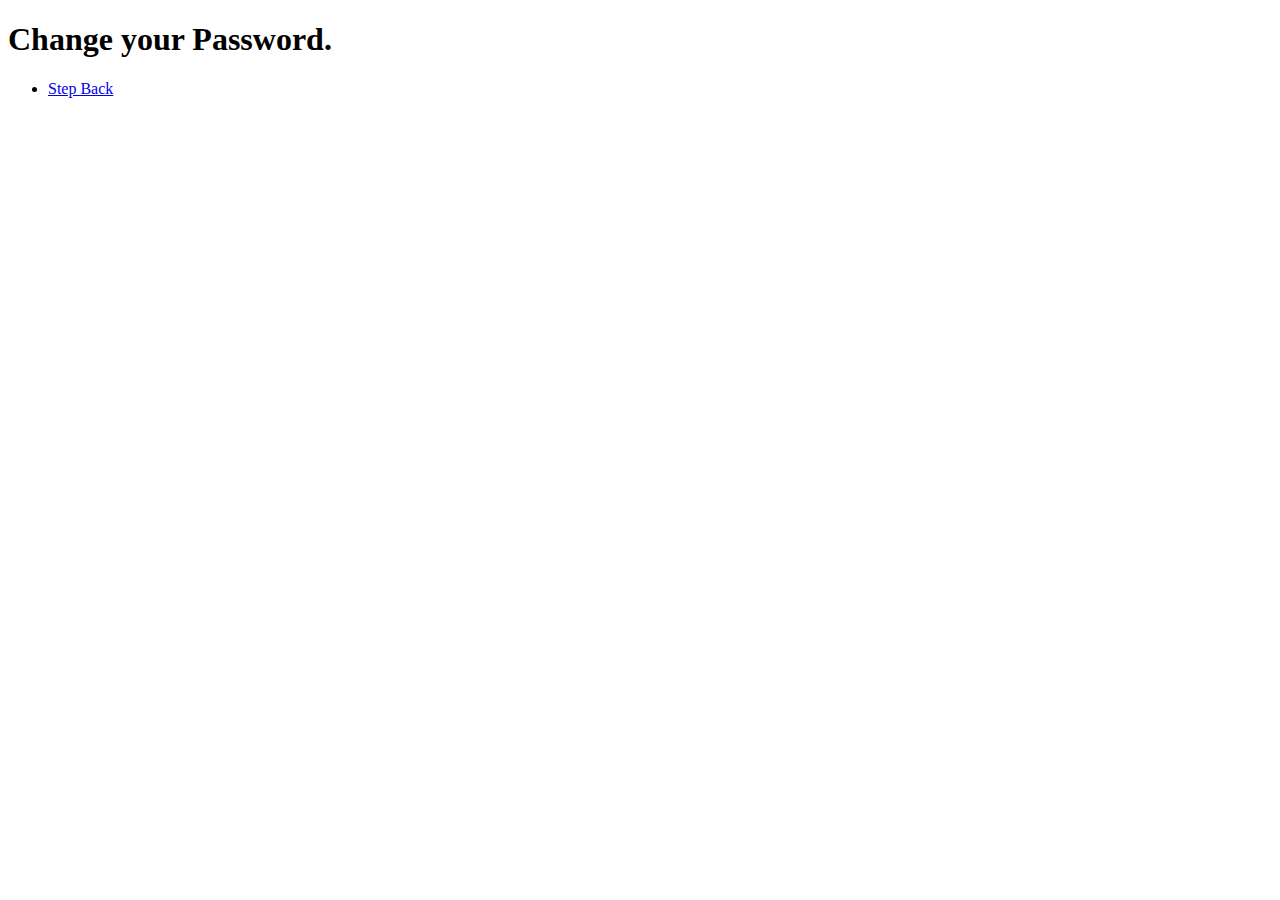
<file: Formularios/register-user.html>
<!DOCTYPE html>
<html lang="en">
<head>
    <meta charset="UTF-8">
    <meta http-equiv="X-UA-Compatible" content="IE=edge">
    <meta name="viewport" content="width=device-width, initial-scale=1.0">
    <title>Register-User</title>
</head>
<body>
    <header><h1>Change your Password.</h1></header>
    
</body>
<main>
    <section>
        <ul>
            <li><a href="../Formularios/form-2.html">Step Back</a></li>
        </ul>
            
        
    </section>
</main>
</html>
</file>
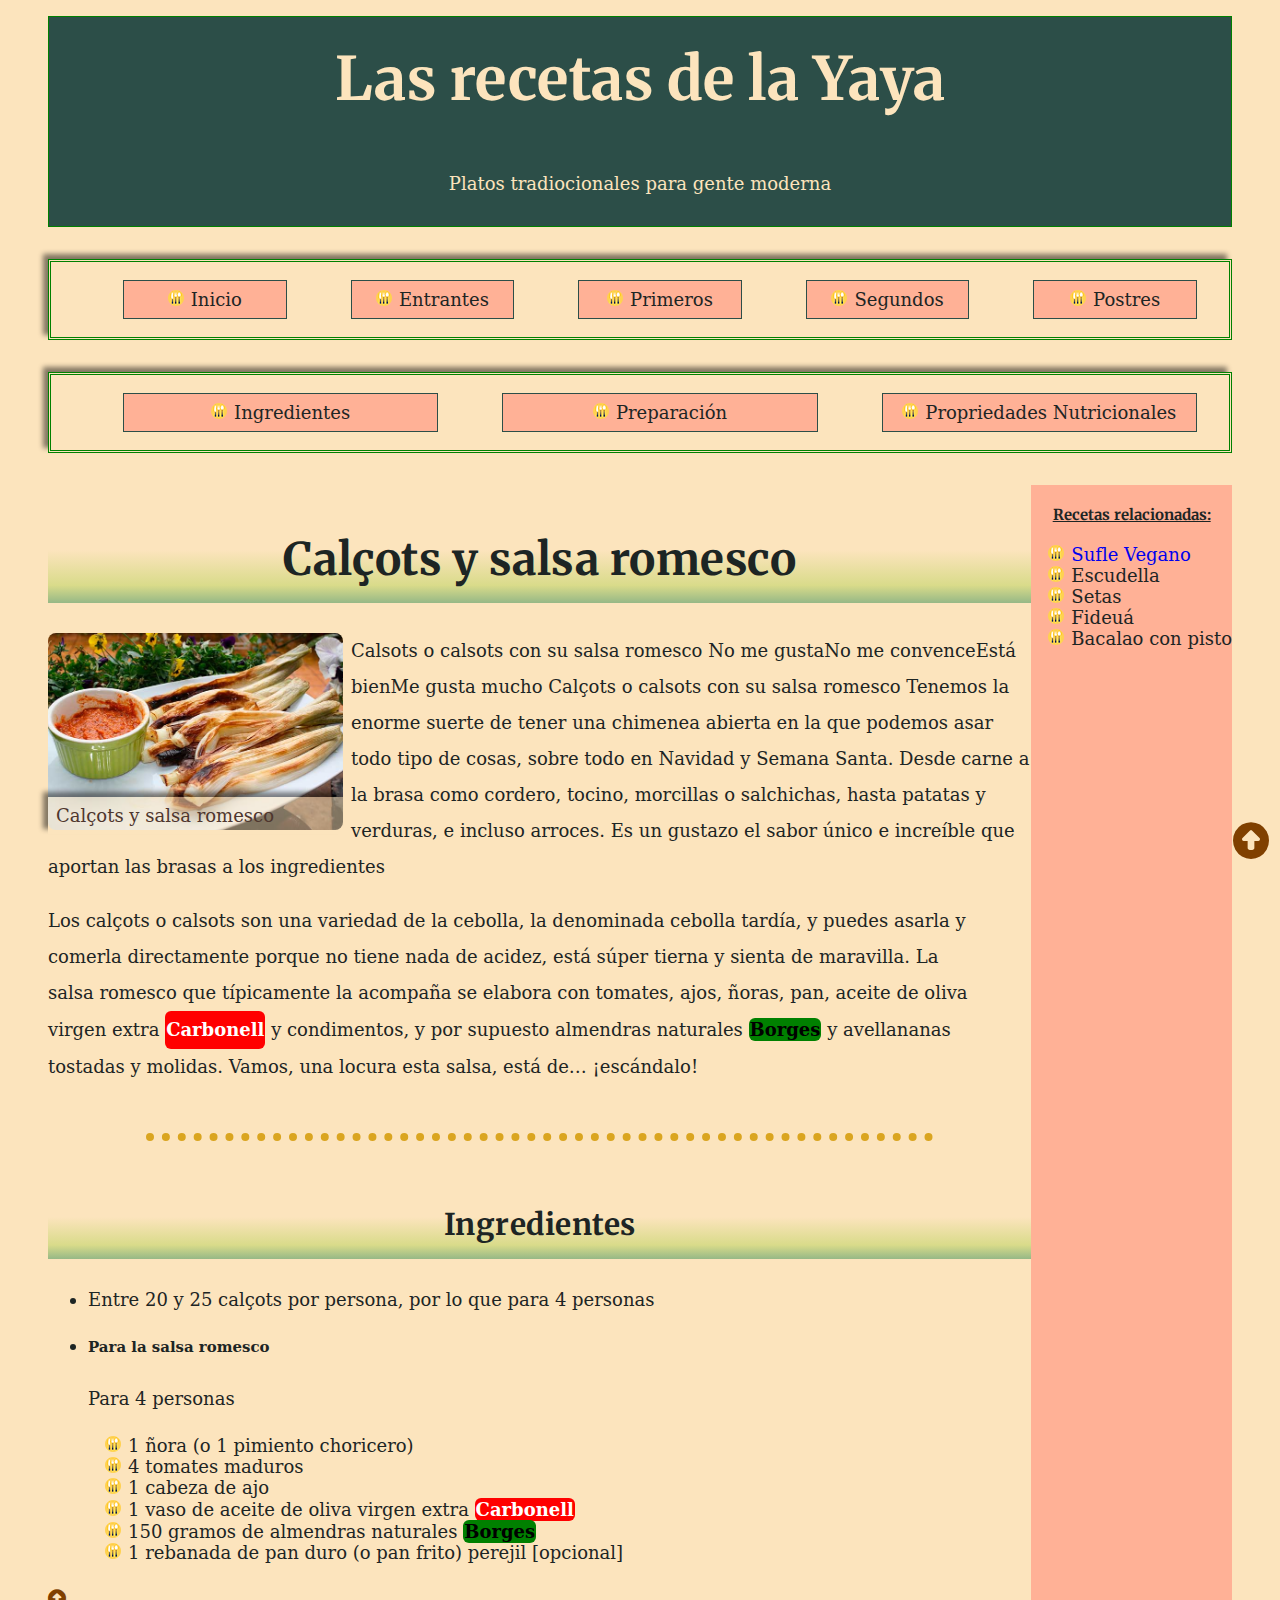
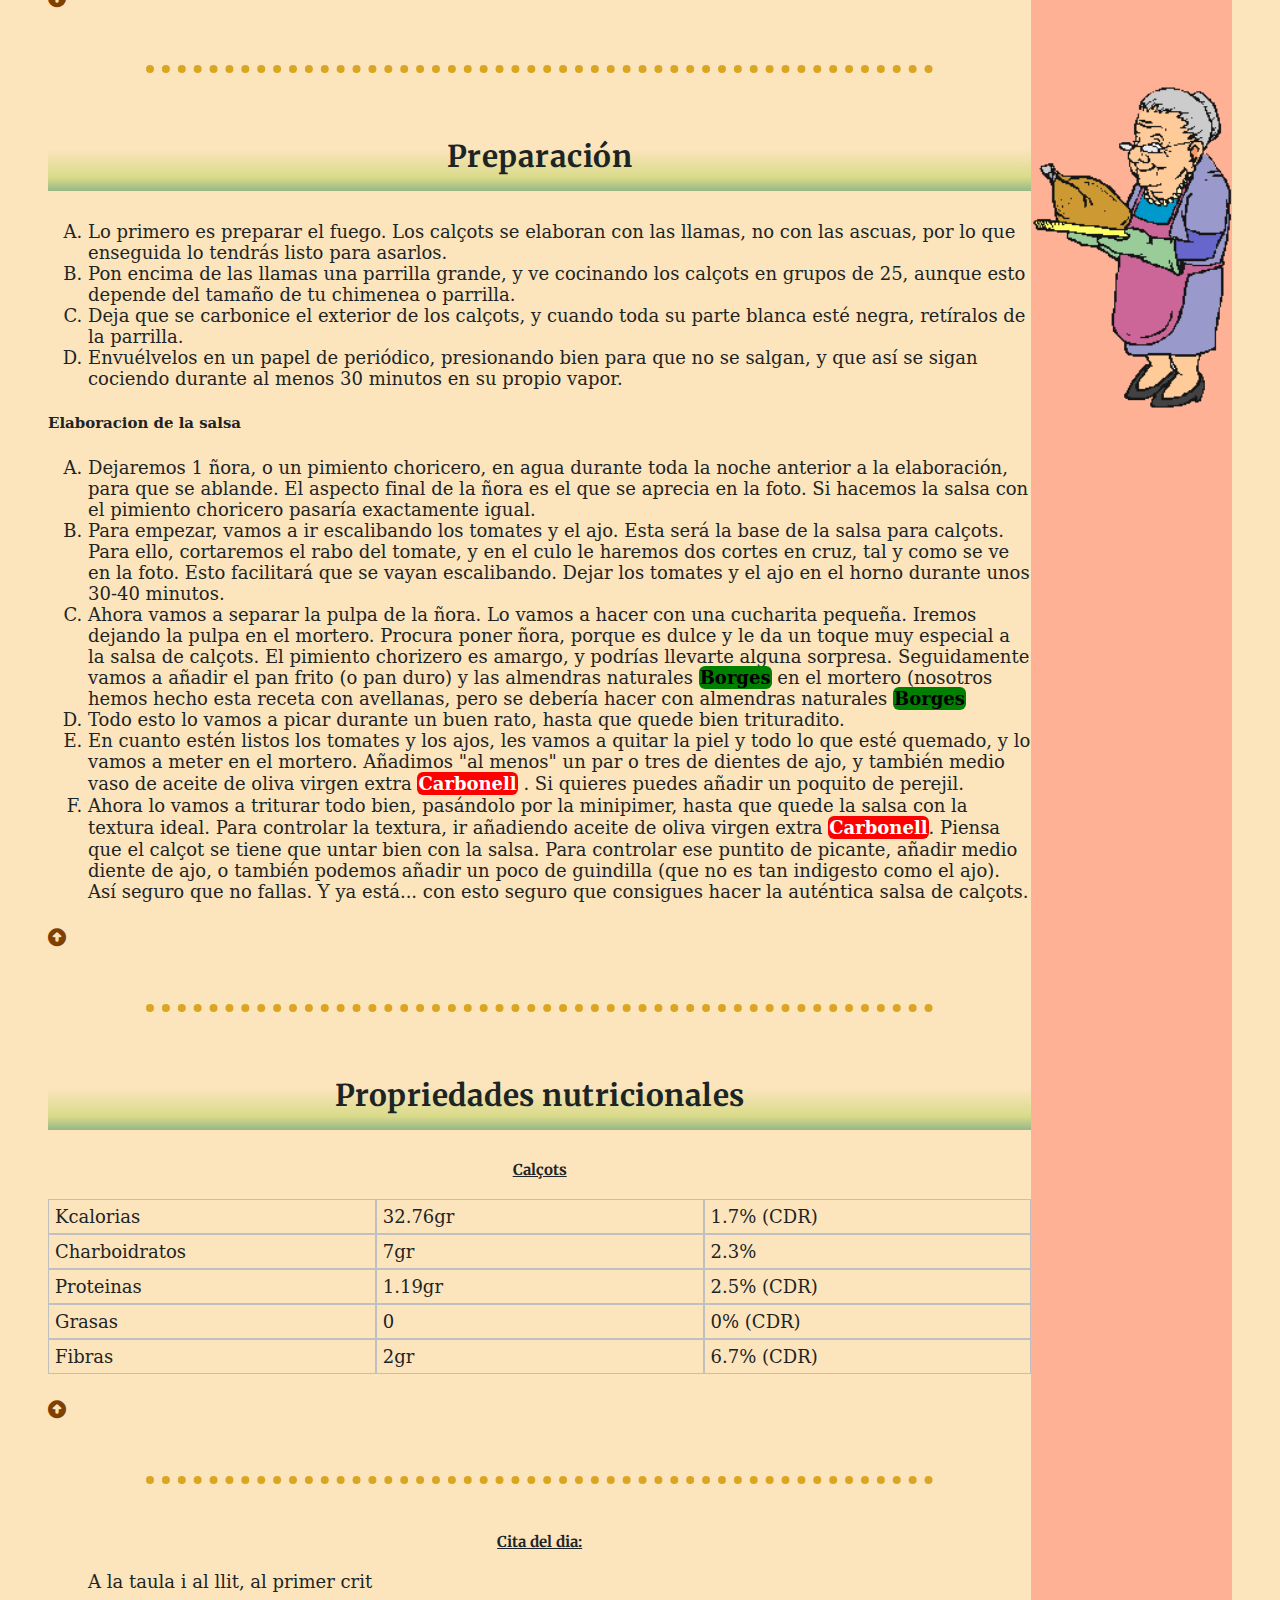
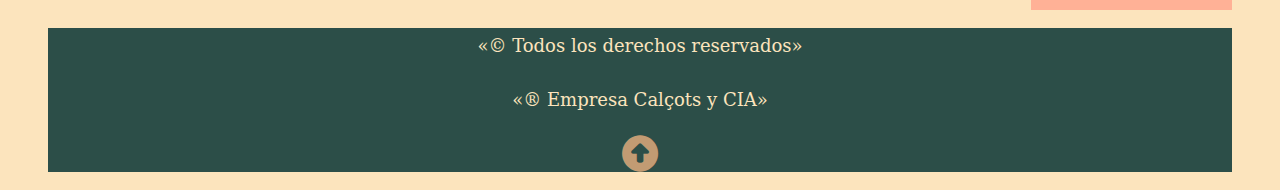
<file: recetas/calsots-y-salsa-romesco.html>
<!DOCTYPE html>
<html lang="es">
<head>
    <meta charset="UTF-8">
    <meta http-equiv="X-UA-Compatible" content="IE=edge">
    <meta name="viewport" content="width=device-width, initial-scale=1.0">
    <title>Calçots y salsa&nbsp;romesco</title>
    <meta name="description" content="Aprende a preparar de la forma más típica los calçots o calsots, directamente sobre las llamas.Acompaña con la salsa&nbsp;romesco, y no te olvides del babero!">
    <link rel="stylesheet" href="fontawesome/css/all.min.css">
    <link rel="stylesheet" href="css/estilos.css">

</head>
    <body>
        <!--Header = Es la parte de arriba de la pagina web, donde generalmente esta el titulo del tema de la pagina y los parragrafos discriptivos -->
        <header>
            <h2>Las recetas de la Yaya</h2>
            <p>Platos tradiocionales para gente moderna</p>
        </header>   
        <!--navegador = Es donde esta los indices del inicio el menu despegable(incluso puede estar en "aside" dependendo de la estetica.) Las funciones de index del inicio.)-->
        <div id="menu-superior">
            <nav id="menu-principal">
                <ul>
                    <li><a href="../01-ejemplos de etiqueta HTML 5.html#vuelta">Inicio</a></li>
                    <li><a href="#">Entrantes</a></li>
                    <li><a href="#">Primeros</a></li>
                    <li><a href="#">Segundos</a></li>
                    <li><a href="#">Postres</a></li>
                </ul>    
            </nav>
            
            <nav id="menu-principal">
                <ul>
                    <li><a href="#ing">Ingredientes</a></li>
                    <li><a href="#prep">Preparación</a></li>
                    <li><a href="#nut">Propriedades Nutricionales</a></li>
                </ul>
            </nav>
        </div>
            <!--main = Donde esta toda la parte estructural de la pagina en WireFrame, para facilitar la distribuicion de contenitos de manera de orden sectorizado-->
        <div class="fila">
            <main class="columna-1">
                <!--article = Donde van todos los texto descritivos que son adopato de varios apartados en diferentes sitios de la pagina. Por obligacion tiene que tener una etiqueta higa de encabezamiento como un h1, o h2, o h3, etc... -->
                <article>
                    <h1>Calçots y salsa&nbsp;romesco</h1>
                    <!--IMAGEN: foto de calçots-->
                    <figure class="flotar-izq">
                        <a href="Imagenes/calcots-con-salsa-romesco.jpg" target="_blank">
                        <img src="Imagenes/calcots-con-salsa-romesco-min.jpg" alt="Bandeja de Calçots con Salsa Romesco">
                        <figcaption>Calçots&nbsp;y&nbsp;salsa&nbsp;romesco</figcaption>
                    </a>

                    </figure>
                    <p>
                        Calsots o calsots con su salsa&nbsp;romesco No me gustaNo me convenceEstá bienMe gusta mucho Calçots o calsots con su salsa&nbsp;romesco Tenemos la enorme suerte de tener una chimenea abierta en la que podemos asar todo tipo de cosas, sobre todo en Navidad y Semana Santa. Desde carne a la brasa como cordero, tocino, morcillas o salchichas, hasta patatas y verduras, e incluso arroces. Es un gustazo el sabor único e increíble que aportan las brasas a los ingredientes</p>
                    
                    <p>
                        Los calçots o calsots son una variedad de la cebolla, la denominada cebolla tardía, y puedes asarla y comerla directamente porque no tiene nada de acidez, está súper tierna y sienta de maravilla. La salsa&nbsp;romesco que típicamente la acompaña se elabora con tomates, ajos, ñoras, pan, aceite de oliva virgen extra <span class="carbonell">Carbonell</span> y condimentos, y por supuesto almendras naturales <span class="borges">Borges</span> y avellananas tostadas y molidas. Vamos, una locura esta salsa, está de… ¡escándalo!</p>
                    <hr class="no-flotar">
                    <!--Section = Donde se acumulan varios subapartados de listas encabezadas en imagenes y hierarchia de titulos. Por obligacion tiene que tener una etiqueta higa de encabezamiento como un h1, o h2, o h3, etc... -->
                    <section id="ing">
                        <h3>Ingredientes</h3>
                        <ul>
                            <li>Entre 20 y 25 calçots por persona, por lo que para 4 personas</li>
                            <li>
                                <h5>Para la salsa&nbsp;romesco</h5>
                                <p>Para 4 personas</p>
                                <ul>
                                    <li> 1 ñora (o 1 pimiento choricero)</li>
                                    <li> 4 tomates maduros </li>
                                    <li> 1 cabeza de ajo </li>
                                </ul>
                                <ul>
                                    <li> 1 vaso de aceite de oliva virgen extra <span class="carbonell">Carbonell</span></li>
                                    <li> 150 gramos de almendras naturales <span class="borges">Borges</span></li>
                                    <li> 1 rebanada de pan duro (o pan frito)
                                        perejil [opcional]</li>
                                </ul>
                            </li>
                        </ul>
                        <p>
                            <a href="#"><i class="fa-solid fa-circle-up" style="color: #804000;"></i></a>
                        </p>
                    </section>
                    <hr>

                    <section id="prep">
                        <h3>Preparación</h3>
                        <ol>
                            <li>Lo primero es preparar el fuego. Los calçots se elaboran con las llamas, no con las ascuas, por lo que enseguida lo tendrás listo para asarlos.</li>
                            <li>Pon encima de las llamas una parrilla grande, y ve cocinando los calçots en grupos de 25, aunque esto depende del tamaño de tu chimenea o parrilla. </li>
                            <li>Deja que se carbonice el exterior de los calçots, y cuando toda su parte blanca esté negra, retíralos de la parrilla. </li>
                            <li>Envuélvelos en un papel de periódico, presionando bien para que no se salgan, y que así se sigan cociendo durante al menos 30 minutos en su propio vapor. </li>
                        </ol>
                        <h5>Elaboracion de la salsa</h5>
                                <ol>
                                    <li>Dejaremos 1 ñora, o un pimiento choricero, en agua durante toda la noche anterior a la elaboración, para que se ablande. El aspecto final de la ñora es el que se aprecia en la foto. Si hacemos la salsa con el pimiento choricero pasaría exactamente igual.</li>
                                    <li>Para empezar, vamos a ir escalibando los tomates y el ajo. Esta será la base de la salsa para calçots. Para ello, cortaremos el rabo del tomate, y en el culo le haremos dos cortes en cruz, tal y como se ve en la foto. Esto facilitará que se vayan escalibando. Dejar los tomates y el ajo en el horno durante unos 30-40 minutos.</li>
                                    <li>Ahora vamos a separar la pulpa de la ñora. Lo vamos a hacer con una cucharita pequeña. Iremos dejando la pulpa en el mortero. Procura poner ñora, porque es dulce y le da un toque muy especial a la salsa de calçots. El pimiento chorizero es amargo, y podrías llevarte alguna sorpresa.

                                        Seguidamente vamos a añadir el pan frito (o pan duro) y las almendras naturales <span class="borges">Borges</span> en el mortero (nosotros hemos hecho esta receta con avellanas, pero se debería hacer con almendras naturales <span class="borges">Borges</span></li>
                                    <li>Todo esto lo vamos a picar durante un buen rato, hasta que quede bien trituradito. </li>
                                    <li>En cuanto estén listos los tomates y los ajos, les vamos a quitar la piel y todo lo que esté quemado, y lo vamos a meter en el mortero. Añadimos "al menos" un par o tres de dientes de ajo, y también medio vaso de aceite de oliva virgen extra <span class="carbonell">Carbonell</span> . Si quieres puedes añadir un poquito de perejil.</li>
                                    <li>
                                        Ahora lo vamos a triturar todo bien, pasándolo por la minipimer, hasta que quede la salsa con la textura ideal. Para controlar la textura, ir añadiendo aceite de oliva virgen extra <span class="carbonell">Carbonell</span>. Piensa que el calçot se tiene que untar bien con la salsa. Para controlar ese puntito de picante, añadir medio diente de ajo, o también podemos añadir un poco de guindilla (que no es tan indigesto como el ajo). Así seguro que no fallas.
                                        
                                        Y ya está... con esto seguro que consigues hacer la auténtica salsa de calçots.</li>
                                </ol>
                        <p><a href="#"><i class="fa-solid fa-circle-up" style="color: #804000;"></i></a></p>                        
                    </section>
                    <hr>

                    <section id="nut">
                        <h3>Propriedades nutricionales</h3>
                        <h4>Calçots</h4>
                        <!-- dl = Lista de definiciones tienen que estar trabagando en parejas de DD y DT. Lo utilzamos como listado de informaciones que tienen determinados valores, como por ejemplo valores nutritivos de alimentos-->
                        <dl>
                            <!--dt= termino termino de definicion donde dentro hay que venir el dd = q es la definicio del termino como el ejemplo abajo.-->
                            <dt>Kcalorias</dt>
                            <dd>32.76gr</dd>
                            <dd>1.7% (CDR)</dd>

                            <dt>Charboidratos</dt>
                            <dd>7gr</dd>
                            <dd>2.3%</dd>

                            <dt>Proteinas</dt>
                            <dd>1.19gr</dd>
                            <dd>2.5% (CDR)</dd>

                            <dt>Grasas</dt>
                            <dd>0</dd>
                            <dd>0% (CDR)</dd>

                            <dt>Fibras</dt>
                            <dd>2gr</dd>
                            <dd>6.7% (CDR)</dd>
                        </dl>
                        
                        <p><a href="#"><i class="fa-solid fa-circle-up" style="color: #804000;"></i></a></p>
                    </section>
                </article>

                <hr>   
                <section>
                    <h4>Cita del dia:</h4>
                    <blockquote lang="ca" cite="https://rodamots.cat/a-la-taula-i-al-llit-al-primer-crit/">
                    A la taula i al llit, al primer crit
                    </blockquote>
                    
                </section>

            </main>
            <!--aside = los contenidos que estan a las laterales de la pagina.-->
            <aside class="col">
                <h4>Recetas relacionadas:</h4>
                <ul>
                    <li><a href="sufle-vegano.html">Sufle Vegano</a></li>
                    <li>Escudella</li>
                    <li>Setas</li>
                    <li>Fideuá</li>
                    <li>Bacalao con pisto</li>                
                </ul>
            </aside>
        </div>
        <!--footer = Las informaciones del pié de la pagina. Como mas usual las infos de contacto, informaciones legales y derechos reservados.-->
        <footer>
             <p>«&copy; Todos los derechos reservados»</p>  
             <p>«&reg;  Empresa Calçots y CIA»</p> 
             <a href="#"><i class="fa-solid fa-circle-up fa-2x" style="color: #c29b73;"></i></a></p>
        </div>
        </footer>
        <div id="subir">
            <p><a href="#"><i class="fa-solid fa-circle-up fa-2x" style="color: #804000;"></i></a></p>
        </div>
        
    </body>
</html>
</file>
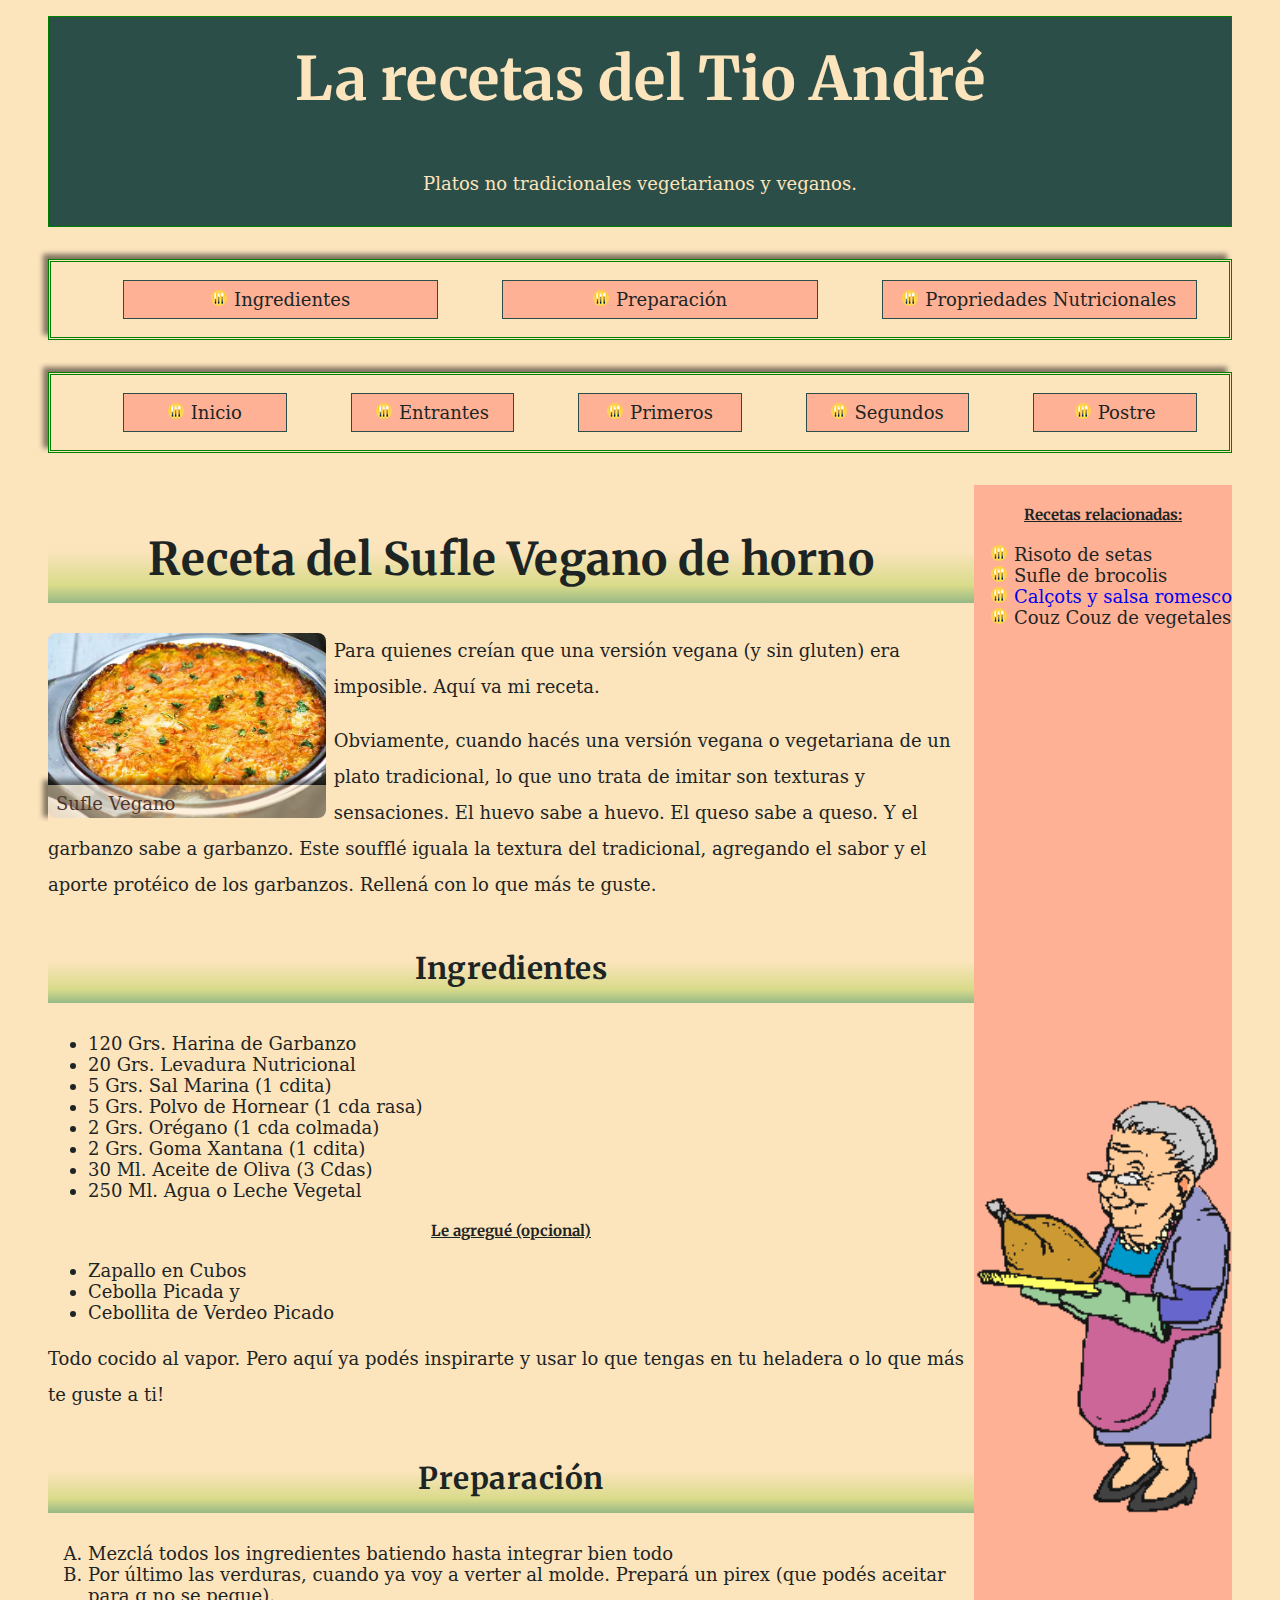
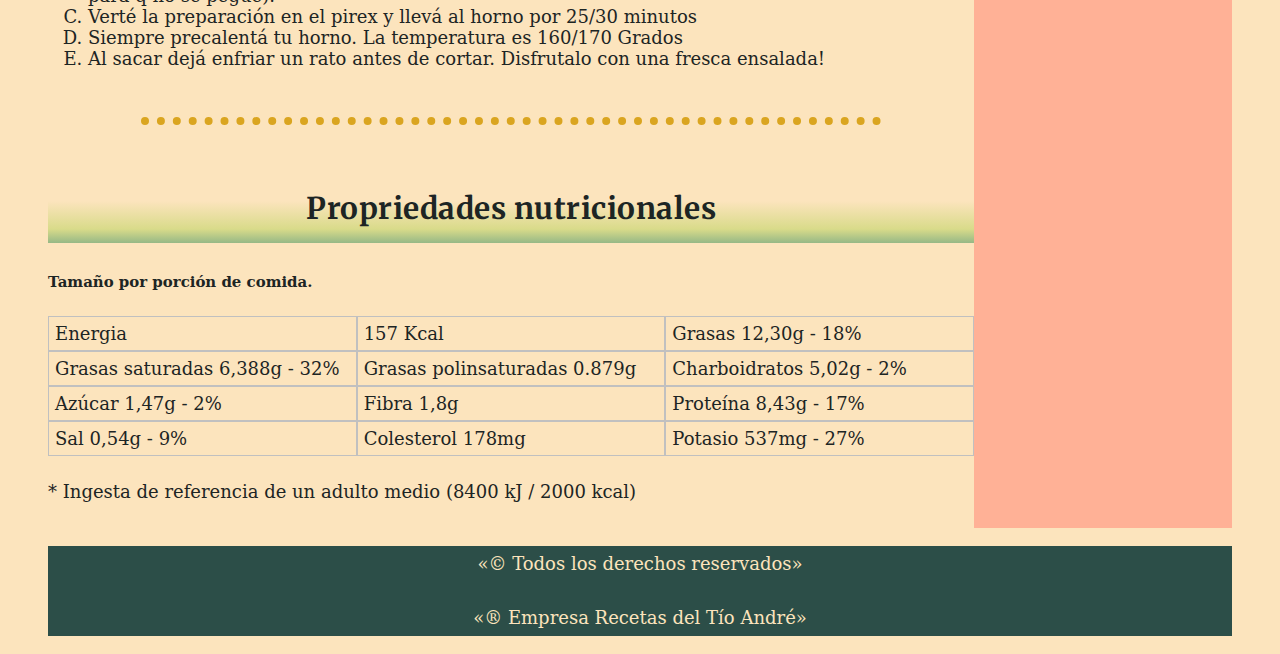
<file: recetas/sufle-vegano.html>
<!DOCTYPE html>
<html lang="es">
<head>
    <meta charset="UTF-8">
    <meta http-equiv="X-UA-Compatible" content="IE=edge">
    <meta name="viewport" content="width=device-width, initial-scale=1.0">
    <title>Sufle&nbsp;vegano</title>
    <meta name="description" content="Aprenda como hacer un delicioso y sano Sufle vegano con los ingredientes baratos y de calidad">
    <link rel="icon" type="image/png" href="Imagenes/cooking.ico.jpg" sizes="225x225"> <!--Mini inconos-->
    <link rel="stylesheet" href="fontawesome/css/all.min.css">
    <link rel="stylesheet" href="css/estilos.css">
         
    
    
    <!--Link que conecta este archivo HTML ao de CSS para estilos creado en otro archive-->
    <!--codigos para iconos en formatos de JPG y ICONOS:  
        <link rel="shortcut icon" type="image/x-icon" href="favicon.ico">
        <link rel="icon" type="image/png" href="favicon-16x16.png" sizes="16x16"> el size tiene que ser igual al de la imagen, averiguarlo antes en sus-->
</head>

<body>
    <header>
        <h2>La recetas del Tio André</h2>
        <p>Platos no tradicionales vegetarianos y veganos.</p>
     </header>
     <div id="menu-superior">
        <nav id="menu-principal"><!--este nav esta siendo utilizado para testear herraminetas de indetificadores y selectores en el documento CSS-->
            <ul>
                <li><a href="#ing2">Ingredientes</a></li>
                <li><a href="#prep2">Preparación</a></li>
                <li><a href="#nut2">Propriedades Nutricionales</a></li>
            </ul>
        </nav>

        <nav id="menu-principal">
            <ul>
                <li><a href="calsots-y-salsa-romesco.html">Inicio</a></li><!--Acordarte de poner el </li> que se cierra al final despues del <ul> en caso de abrir mas listas dentro de la otra -->
                <li><a href="#">Entrantes</a></li>
                <li><a href="#">Primeros</a></li>
                <li><a href="#">Segundos</a></li>
                <li><a href="#">Postre</a></li>
            </ul>            
       </nav>
    </div>
    <div class="fila">
        <main class="columna-1">
            <article>
                <h1>Receta del Sufle&nbsp;Vegano&nbsp;de&nbsp;horno</h1>
                <figure class="flotar-izq">
                    <a href="Imagenes/sufle-vegano.jpg" target="_blank">
                        <img src="Imagenes/sufle-vegano-min.jpg" alt="Sufle&nbsp;Vegano&nbsp;de&nbsp;horno">
                        <figcaption>Sufle&nbsp;Vegano&nbsp;</figcaption>
                    </a>
                </figure>
                
                <p>Para quienes creían que una versión vegana (y sin gluten) era imposible. Aquí va mi receta.</p>
                <p>Obviamente, cuando hacés una versión vegana o vegetariana de un plato tradicional, lo que uno trata de imitar son texturas y sensaciones.
                    El huevo sabe a huevo. El queso sabe a queso. Y el garbanzo sabe a garbanzo.
                    Este soufflé iguala la textura del tradicional, agregando el sabor y el aporte protéico de los garbanzos.
                    Rellená con lo que más te guste.</p>
        <!--<hr class="no-flotar">-->
                    <section id="ing">
                        <h3>Ingredientes</h3>
                        <ul>
                            <li>120 Grs. Harina de Garbanzo</li>
                            <li>20 Grs. Levadura Nutricional</li>
                            <li>5 Grs. Sal Marina (1 cdita)</li>
                            <li>5 Grs. Polvo de Hornear (1 cda rasa)</li>
                            <li>2 Grs. Orégano (1 cda colmada)</li>
                            <li>2 Grs. Goma Xantana (1 cdita)</li>
                            <li>30 Ml. Aceite de Oliva (3 Cdas)</li>
                            <li> 250 Ml. Agua o Leche Vegetal</li>
                        </ul>
                        <h4>Le agregué (opcional)</h4>
                        <ul>
                            <li> Zapallo en Cubos</li>
                            <li> Cebolla Picada y</li>
                            <li>Cebollita de Verdeo Picado</li>
                        </ul>
                        <p>Todo cocido al vapor. 
                            Pero aquí ya podés inspirarte y usar lo que tengas en tu heladera o lo que más te guste a ti!</p>
                        </section>

                        <section id="prep2">
                        <h3>Preparación</h3>
                        <ol>
                            <li>Mezclá todos los ingredientes batiendo hasta integrar bien todo</li>
                            <li>Por último las verduras, cuando ya voy a verter al molde.
                                Prepará un pirex (que podés aceitar para q no se pegue).</li>
                            <li>Verté la preparación en el pirex y llevá al horno por 25/30 minutos</li>
                            <li>Siempre precalentá tu horno. La temperatura es 160/170 Grados</li>
                            <li>Al sacar dejá enfriar un rato antes de cortar.  Disfrutalo con una fresca ensalada!</li>
                        </ol>
                    </section>
            <hr>
                    <section id="nut2">
                        <h3>Propriedades nutricionales</h3>
                        <h5>Tamaño por porción de comida.</h5>
                        <dl>
                            <dt>Energia</dt>
                            <dd>157 Kcal</dd>

                            <dt>Grasas 12,30g - 18%</dt>
                            <dd>Grasas saturadas 6,388g - 32%</dd>
                            <dd>Grasas polinsaturadas 0.879g</dd>

                            <dt>Charboidratos 5,02g - 2%</dt>
                            <dd>Azúcar 1,47g - 2% </dd>
                            <dd>Fibra 1,8g</dd>
                            <dd>Proteína 8,43g - 17%</dd>
                            <dd>Sal 0,54g - 9%</dd>
                            <dd>Colesterol 178mg</dd>
                            <dd>Potasio 537mg - 27%</dd>
                        </dl>
                        <p>* Ingesta de referencia de un adulto medio (8400 kJ / 2000 kcal)</p>
                    </section>
                </article>
        </main>
        <aside class="col">
            <h4>Recetas relacionadas:</h4>  
            <ul>
                <li>Risoto de setas</li>
                <li>Sufle de brocolis</li>
                <li><a href="calsots-y-salsa-romesco.html">Calçots y salsa romesco</a></li>
                <li>Couz Couz de vegetales</li>
            </ul>
        </aside>
    </div>
        
        <footer>
            <p>«&copy; Todos los derechos reservados»</p>  
             <p>«&reg;  Empresa Recetas del Tío André»</p> 
        </footer>   
</body>
</html>
</file>
<file: css/estilos.css>
@import url('https://fonts.googleapis.com/css2?family=Alegreya+Sans:ital,wght@1,100;1,300&family=Nunito+Sans:wght@600&family=Open+Sans:ital,wght@0,400;1,300;1,500;1,700;1,800&display=swap');

/* GLOBAL SETTINGS */

* {
    font-family: 'Alegreya Sans', sans-serif 'Nunito Sans', sans-serif 'Open Sans', sans-serif;
}

nav,
main,
aside,

section {
    margin: 1rem;
}

header,
footer {
    margin: 1em 3em 1em 3em;
    padding: 1rem;
    border: 1px solid black;
    background-color: rgba(0, 128, 0, 0.377);
    text-align: center;
}

header h1 {
    color: navy;
    
}

header p {
    font-size: xx-large;
    font-weight: bold;
}

footer div:hover a:hover  {    
    color: navy;
    font-size: 16.2px;
}


main,
aside,
footer,
section {
    padding: 1rem;

}

ul,
li,
a {
    list-style-type: none;
    list-style: none;
    text-decoration: none;
    font-family: 'Open Sans';
    color: black;
}

h1,
h2,
h3,
h4 {
    text-align: center;
    text-decoration: underline;
   
}


section {
    border: 1px solid black;
    background-color:  rgba(0, 128, 0, 0.377);
    text-align: center;

}

dd {
    box-sizing: border-box;
    border: 2px solid black;
    margin: 1rem;
    height: auto;

}

/* Fields SETTINGS */

form input
  {
    display: block;
    width: 100%;
    box-sizing: border-box;
    border: 2px solid cadetblue;
    border-radius: 8px;
}

textarea {
 
    width: 693px;
    height: 370px;
    border: 2px solid cadetblue;
    border-radius: 8px;  
}


button {
    width: 50%;
    border-radius: 50px;
    border: 2px solid cadetblue;
}

#mapa p {
    border: 2px solid cadetblue;
    border-radius: 8px;
    max-height: 100vh;
    margin: 2rem 1rem;
}

.mapa-body {
    padding-top: 1em;
    width: 100vh;
    height: 100vh;
    margin: 0 1em 0 1em;
}

iframe {
    display: block;
    width: 100%;
    height: calc(100vh - 15vh);
}

button:hover {
    cursor: pointer;
    background-color: aqua;
    border-radius: 0.5em;

}

label.error {
    color: #900;
   
}


/* NAV SETTINGS */

nav#menu-principal {
    position: relative;
    bottom: 50px;
}

nav#menu-principal ul {
    display: flex;
    flex-wrap: wrap;
    justify-content: space-evenly;
    margin: 0;
    padding: 0;
}

nav#menu-principal ul {
    box-sizing: border-box;
    border: 1px solid black;
    background-color: cadetblue;
    text-align: center;
}

nav#menu-principal>ul>li {
    flex: 1;
    box-sizing: border-box;

}

nav#menu-principal>ul>li:not(:first-child)>a {
    border-left: 1px solid white;


}

nav#menu-principal>ul>li>a {
    padding: 1rem;
    display: block;

}

nav#menu-principal ul>li>a:hover {
    color: white;

}

nav#menu-principal ul>li>a:active {
    color: navy;

}

/* ID SETTINGS */


#pres>p {    
    text-align: justify;
    font-family: 'Courier New', Courier, monospace;
    font-size: 22px;    
}


#port li {
    padding-bottom: 1rem;
}

#port {
    width: auto;
}

#port img  {
    max-width: 100%;
    margin: 0;
}

#port a:hover {
    cursor: pointer;
}


#exp li {
    
    text-align: left;
    border: 2px solid grey;
    margin-bottom: 1em;
    padding: 0.5rem;
    background-color: whitesmoke;
    
}

#forma li {
    
    text-align: left;
    border: 2px solid grey;
    margin-bottom: 1em;
    padding: 0.5rem;
    background-color: whitesmoke;
    
}


section#exp {
    padding-right: 3.2em;
}

section#forma {
    padding-right: 3.2em;
}



#subir {
    position: fixed;
    bottom: 2rem;
}




/* Columnas y Filas > Settings */

.fila {
    display: flex;

}

.fila-block {
    display: block;
}

.fila-2 {
    display: flex;
    flex-wrap: wrap;
    justify-content: space-evenly;
}

.columna {
    flex: 1;
}

.columna-wrap {
    display: flex;
    flex-wrap: wrap;
    justify-content: space-around;
}

.columna-1-3 {
    box-sizing: border-box;
    margin: 1rem;
    width: calc(100 / 3);
}

/*Efecto cortina*/

.galeria * {
    display: block;
}

.galeria figure {
    position: relative;
}

.galeria figcaption {
    position: absolute;
    inset: 50% 50% 50% 50%;
    background-color: rgba(95, 158, 160, 0.719);
    /* background-image: url(../img/favicon-180x180.png);*/
    transition: inset 0.5s ease;
    overflow: hidden;
}

.galeria figure:hover figcaption {
    inset: 0 0 0 0;
}

.galeria figcaption a {
    display: flex;
    height: 100%;
    align-items: center;
    justify-content: center;
    color: black;
    font-weight: bold;
}

figcaption {
    color: white;
    font-size: xx-large;
    text-shadow: 0 0 15px #000;
}    
    

/* Media Queries */

#btnMenuMovil {
    display: none;
}

@media screen and (max-width: 985px) {
    nav#menu-principal {
        position: relative;
        bottom: 50px;
        box-sizing: border-box;
        border: 1px solid black;
        background-color: cadetblue;

    }

    nav#menu-principal li {
        border: 1px solid black;
    }

    nav#menu-principal>ul {
        display: block;
        max-height: 0;
        overflow: hidden;
    }

    nav#menu-principal>ul.abierto {
        max-height: 390px;
        transition: 0.45s ease;

    }

    nav#menu-principal>ul ul {
        position: static;
        width: auto;
        max-height: none;
        overflow: visible;
    }

    #btnMenuMovil {
        display: block;
        width: 2.5rem;
        margin: 0.5rem 0.5rem 0.5rem auto;
        /* border: 1px solid #fff;  */
        border-radius: 0.5rem;
        cursor: pointer;
    }
}


@media screen and (max-width: 1350px) {
    iframe {
        display: block;
        max-width: 100%;
        height: 85vh;
    }

    #mapa p {
        border: 2px solid cadetblue;
        border-radius: 8px;
        max-height: 100vh;
    }
}

@media screen and (max-width: 1500px) {
    header i {
        display: none;

    }
}
</file>
<file: Formularios/css/estilos-faq.css>
@import url('https://fonts.googleapis.com/css2?family=Alegreya+Sans:ital,wght@1,100;1,300&family=Nunito+Sans:wght@600&family=Open+Sans:ital,wght@0,400;1,300;1,500;1,700;1,800&display=swap');

* {
  font-family: 'Nunito Sans', sans-serif;
}

body {
  margin: 2px;
  background-color: #dfdfdd;
  color: #202020;
  text-align: center;
}

header a {
    text-decoration: none;
    color: white;
}

header i:hover {
    background-color: rgba(127, 255, 212, 0.288);
    
}



.destacado {
  padding: 1rem;
  color: #dfdfdd;
  background-color: #202020;
 
  
}

.contenido {
  padding: 1rem 1rem;
  background-color: white;   
  
}

article {
margin: 0.8rem 1rem;
border: 3px solid black;
border-radius: 40px;
overflow: hidden;
}

h1, h2, h3, footer{
margin: 0.8rem 1rem;
padding: 0.5rem;
box-sizing: border-box;
border: 1px solid black;
background-color: rgba(128, 128, 128, 0.452);
border-radius: 40px;

}
h2:hover{
cursor: pointer;
background-color: aquamarine;
}

h1, footer {
padding: 1rem;
color: #dfdfdd;
background-color: #202020;
}

h4 {
font-weight: 900;

}

input, textarea {
width: 50%;

}

input:hover{
background-color: aquamarine;
width: 25%;

}
</file>
<file: recetas/css/estilos.css>
/*Import de tipografia*/
@import url('https://fonts.googleapis.com/css2?family=Merriweather:ital@1&family=Permanent+Marker&family=Roboto+Slab&display=swap');
/*Import de tipografia*/


/*ESTILOS PARA LAS RECETAS */

/* BOX MODEL */

body {
    margin: 1rem 3rem 1rem;
    /*Modelador de las margenes/bord*/


}

header {
    border: 1px solid green;
    padding: 1.5rem;
}

header h2 {
    margin-top: 0;
}

header p {
    margin-bottom: 0;
}

nav {
    border: 3px double darkgreen;
    margin-bottom: 2rem;
    margin-top: 2rem;
}

/*maneras de indentificar o selecionar las etiquetas especificas que queira modificar, y las que queira no incluirselas */
nav:not(#menu-principal) ul,
nav+nav #menu-superior>nav:nth-of-type(2),
/* El caracter ">" es para indetificar la estiqueta q es la hija de la respectiva*/
hr {
    border-color: goldenrod;
}

nav ul {
    margin: 1;
    padding: 1;

}

figure {
    margin: auto;
    /*margin auto auto la dara la definicion precisa mientras ha dado un porcentaje a width.*/
    /*width: 50%;*/
}

figure img {
    width: 100%;
    border-radius: 0.5rem;
}

hr {
    border-style: dotted;
    border-width: 0.5rem 0 0 0;
    margin: 3rem auto;
    width: 80%;
}

nav ul {
    display: flex;
    /*
        flex-direction: row;
        justify-content: space-evenly; /* justfy content sirve para aliñar los elementos en el eje de la pantalla */
    /*height: 150px;
        align-items: center; /* para que align intens funcine, tiene que ser dado una altura primero, y eso se hace con el "height" */

}

nav li {
    /*display: inline-block;*/
    /*Eso hace que etiquetas de bloque se convirtan en liena, o al revez. inline y inline-block*/
    margin: 0 2rem;
    flex: 1;

}

nav a {
    display: block;
    border: 1px solid orangered;
    padding: 0.5rem;
}

/*FLOAT*/

.flotar-izq {
    float: left;
    width: 30%;
    /*Todos los elementos que flotan, tiene sugerido venir con el "width"*/
    margin-right: 0.5rem;
}

.flotar-der {
    float: right;
    width: 30%;
    margin-left: 0.5rem;
}

.no-flotar {
    clear: both;
}

/* FLEXBOX */

.fila {
    display: flex;
}

.columna-1 {
    flex: 2;
}

.columna-2 {
    flex: 1;
}

#nut dl {
    display: flex;
    flex-wrap: wrap;
}

#nut dt,
#nut dd {
    margin-left: 0;
    flex: 33.33%;
    border: 1px solid silver;
    box-sizing: border-box;
    /* El box sizing se pude jugar con las anchuras y alturas cuando se suman las medidas */
    padding: 6px;
}


#nut2 dl {
    display: flex;
    flex-wrap: wrap;
}

#nut2 dt,
#nut2 dd {
    margin-left: 0;
    flex: 33.33%;
    border: 1px solid silver;
    box-sizing: border-box;
    /* El box sizing se pude jugar con las anchuras y alturas cuando se suman las medidas */
    padding: 6px;
}

/*Detalles del formato visual*/

p {
    line-height: 2;
}

/*LISTAS*/

ol {
    list-style-type: upper-alpha;
}

ol ol {
    list-style-type: lower-alpha;
}

nav ul {
    list-style-type: none;
}

#ing ul {
    /*Funcio para dar imagen a los puntitos de las listas que vienen por defecto. utilizar imagenes en PNG*/
    list-style-image: url(../Imagenes/cutlery-icono-min.png);
}

aside ul {
    list-style-image: url(../Imagenes/cutlery-icono-min.png);
}

#ing > ul {
    list-style-image: none;
    list-style-type: disc;
}

#menu-superior ul a {
    list-style-image: url(../Imagenes/cutlery-icono-min.png);
    list-style-position: inside;
    display: list-item;
}

/*Colores*/

body {
    background-color: #FCE4BD;
    color: #1d2524;
}

header,
footer {
    background-color: #2c4e48;
    color: #FCE4BD;
}

aside {
    background-color: #FFB196;
    color: #1d2524;
    border: #23e2bf;
}

#menu-superior nav#menu-principal {
    border-color: green;
}

#menu-superior nav#menu-principal a {
    border-color: #FFB196;
    background-color: #FFB196;
    color: #1d2524;
    border-color: #2c4e48;
}

#menu-superior nav#menu-principal a:hover {
    border-color: aquamarine;
    background-color: aquamarine;

}

#menu-superior nav:last-child a {
    border-color: #FFB196;
}

#menu-superior nav:last-child a {
    border-color: #FFB196;
    background-color: #FFB196;
}

#menu-superior nav:last-child a:hover {
    border-color: #4e362e;
    background-color: #4e362e;
    color: #FCE4BD;

}

article h1,
article h3 {
    background: linear-gradient(#D9DB8A00 40%,
            #D9DB8AFF 80%,
            #96B886);
    padding: 1rem;
}

figure {
    position: relative;
}

figcaption {
    position: absolute;
    left: 0;
    right: 0;
    bottom: 0;
    background-color: #FCE4bD7F;
    padding: 0.5rem;
    color: #4e362e;
}

/*Imagenes de fondo*/

aside {
    /* background-image: url(../Imagenes/abuela.gif);
        background-attachment: scroll;
        background-repeat: no-repeat;
        background-position: center center;
        background-size: contain; - o igual podemos simplifcar el codigo de la seguinte manera que se lo ve abajo:*/
    background: #FFB196 url(../Imagenes/abuela.gif) scroll no-repeat center center/contain;
    /*La imagen de la abuela*/
}

nav {
    box-shadow: -5px -5px 5px #0000007c;

}

figcaption {
    box-shadow: -5px -5px 5px #0000007c;
}


/*TIPOGRAFIAS*/

body {
    font-family: Cambria, Cochin, Georgia, Times, 'Times New Roman', serif;

}


@font-face {
    font-family: myFirstFont-André;
    src: url(Tipografia-Mac.woff);
}

/* header {

        font-family: myFirstFont-André, sans-serif;
        text-transform: uppercase;
        letter-spacing: 0.2rem; 
} */



body {
    font-family: 'serif', Roboto Slab;
    font-size: 18px;
}

h1,
h2,
h3 {
    font-family: 'Merriweather', cursive;
    text-align: center;
    letter-spacing: 0.5px;
}

h1 {
    font-size: 45px;
}

h2 {
    font-size: 60px;
}

h3 {
    font-size: 30px;
}

h4 {
    font-family: 'Merriweather', cursive;
    font-size: 15px;
    text-align: center;
    text-decoration: underline;

}

.carbonell {
    color: white;
    background-color: red;
    font-weight: bold;
    display: inline-block;
    padding: 1px;
    border-radius: 6px;
}

.borges {
    color: white;
    background-color: green;
    font-weight: bold;
    display: inline;
    padding: 1px;
    border-radius: 6px;
    color: black;
}

header,
footer,
nav a {
    text-align: center;
}

a {
    text-decoration: none;
}

footer {
    text-align: center;
}

#subir {

    position: fixed;
    bottom: 1rem;
    right: 0.7rem;

}

footer {
    text-align: center;
}

@media screen and (max-width: 1096px) {
    nav:not(#menu-principal) ul {
        display: block;
    }  

}

@media screen and (max-width: 900px) {
    nav#menu-principal ul,
    .fila {
        display: block;
    }    


.flotar-der,
.flotar-izq {
    float: none;
    width: auto;
    margin: auto 0;
       
}

    h2 {
        font-size: 30px;
    }

}

@media screen and (max-width:555px) {
    #nut dl {
        display: block;
    }

    #nut dt {
        font-weight: bold;
        background-color: #00000029;
    }
    
}
</file>
